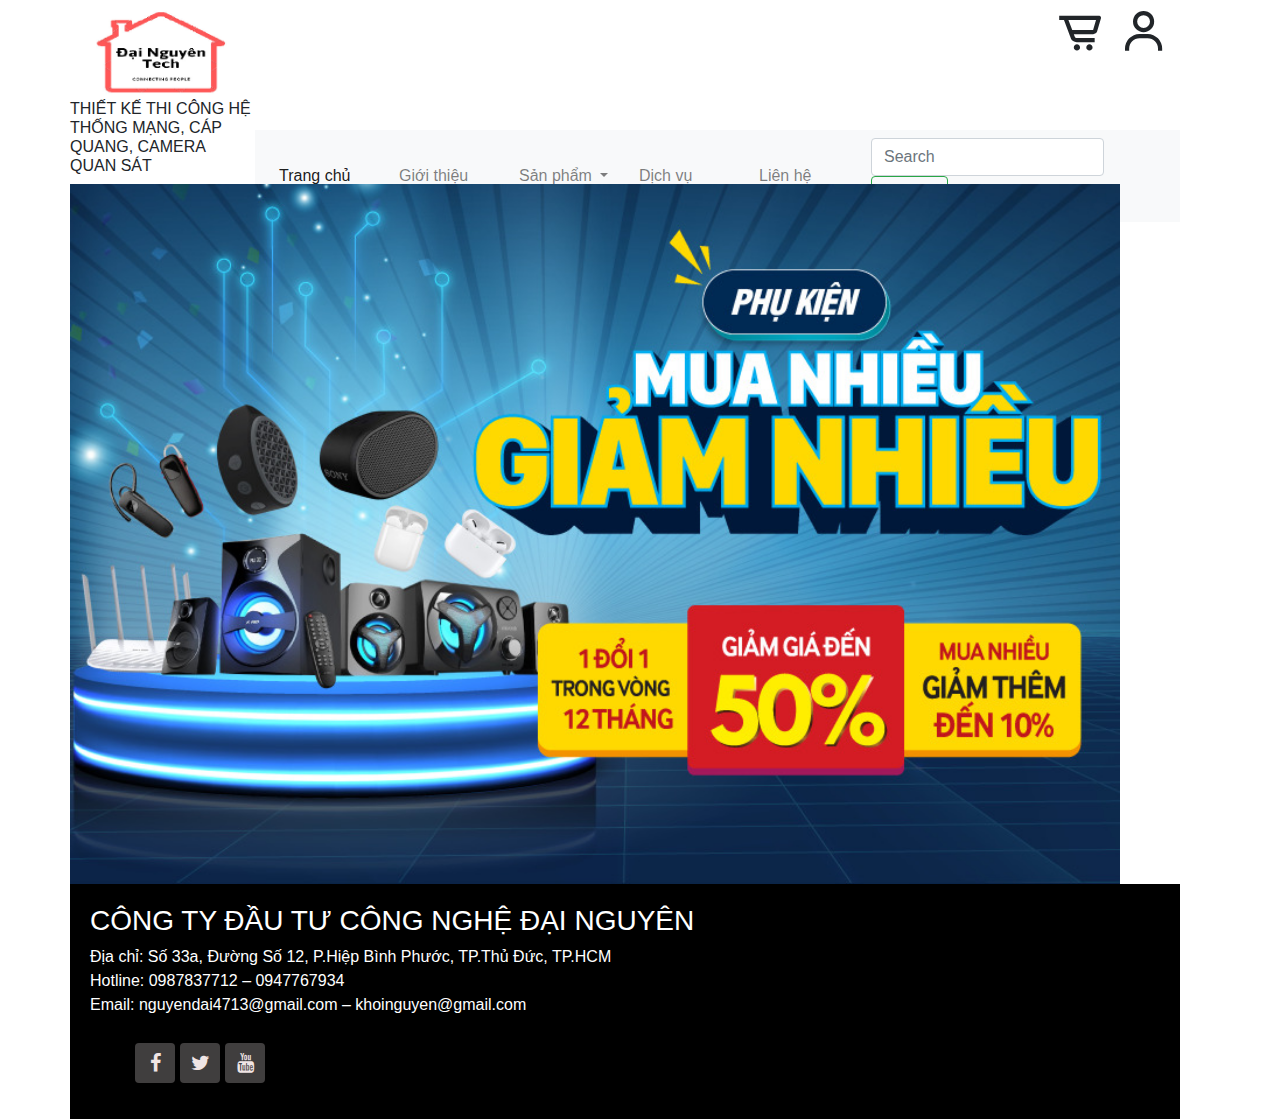
<file: index.html>
<!DOCTYPE html>
<html lang="en">
<head>
    <meta charset="UTF-8">
    <meta http-equiv="X-UA-Compatible" content="IE=edge">
    <meta name="viewport" content="width=device-width, initial-scale=1.0">
    <link rel="stylesheet" href="./css/bootstrap.min.css">
    
    <link rel="stylesheet" href="https://stackpath.bootstrapcdn.com/font-awesome/4.7.0/css/font-awesome.min.css"> 
    <link href='https://unpkg.com/boxicons@2.1.2/css/boxicons.min.css' rel='stylesheet'>
    <link rel="stylesheet" href="./css/base.css">

    <script src="./js/jquery-3.6.4.min.js"></script>
    <script src="./js/bootstrap.min.js"></script>
      
    <script>

    </script>
    <title>Home-Công ty công nghê Đại Nguyên</title>
</head>
<body>
    <div class="container bg-white">
        <div  class="row col-md-12">
            <div class="col-md-2 ">
                <a href="../html/index.html"><img style="width: 100%;" src="/img/logo.png" alt=""></a>
                <h6>THIẾT KẾ THI CÔNG HỆ THỐNG MẠNG, CÁP QUANG, CAMERA QUAN SÁT</h6>
            </div>
            <div class="col-md-10 ">
                <div class="navbar_icon ">
                    <i class="bx bx-cart-alt" id="cart-icon"></i>
                    <i class='bx bx-user' id="user-icon"></i>
                </div>
                <!-- <div class="navbar_user">
                    <h1>Đăng Nhập</h1>
                    <div class="form">
                        <label>Email or Phone</label>
                        <input type="text">
                        <label>Password</label>
                        <input type="password">
                    </div>
                    <a href="#" class="user_btn btn">Đăng Nhập</a>
                    <div class="user-login">
                        <span>Đăng ký tài khoản</span>
                        <a href="login.html" >Tại Đây</a>
                    </div>
                </div> -->
                <nav class="navbar navbar-expand-lg navbar-light bg-light">

                
                    <button class="navbar-toggler" type="button" data-toggle="collapse" data-target="#navbarSupportedContent" aria-controls="navbarSupportedContent" aria-expanded="false" aria-label="Toggle navigation">
                      <span class="navbar-toggler-icon"></span>
                    </button>
                  
                    <div class="collapse navbar-collapse" id="navbarSupportedContent">
                      <ul class="navbar-nav mr-auto ">
                        <li class="nav-item active">
                          <a class="nav-link" href="./index.html">Trang chủ <span class="sr-only">(current)</span></a>
                        </li>
                        <li class="nav-item">
                          <a class="nav-link" href="./gioithieu.html">Giới thiệu</a>
                        </li>
                        <li class="nav-item dropdown">
                          <a class="nav-link dropdown-toggle " href="#" id="navbarDropdown" role="button" data-toggle="dropdown" aria-haspopup="true" aria-expanded="false">
                            Sản phẩm
                          </a>
                          <div class="dropdown-menu " aria-labelledby="navbarDropdown">
                            <a class="dropdown-item" href="#">Thiết bị mạng</a>
                            <ul>
                                <li><a class="dropdown-item" href="./bodinhtuyen.html">Bộ định tuyến</a></li>
                                <li><a class="dropdown-item" href="./swich.html">Switch mạng</a></li>
                                <li><a class="dropdown-item" href="./bokichsong.html">Bộ kích sóng Wifi</a></li>
                              </ul>
                            <a class="dropdown-item" href="#">Router mạng</a>
                            <a class="dropdown-item" href="#">Máy chấm công</a>
                            <a class="dropdown-item" href="#">Camera quan sát</a>
                            <div class="dropdown-divider"></div>
                            <a class="dropdown-item" href="#">Một vài sản phẩm khác</a>
                        <li class="nav-item">
                            <a href="dichvu.html" class="nav-link">Dịch vụ</a>
                        </li>
                        <li class="nav-item">
                            <a href="lienhe.html" class="nav-link">Liên hệ</a>
                        </li>
     
                      </ul>
                      <form class="form-inline my-2 my-lg-0">
                        <input class="form-control mr-sm-2" type="search" placeholder="Search" aria-label="Search">
                        <button class="btn btn-outline-success my-2 my-sm-0" type="submit">Search</button>
                      </form>
                    </div>
                  </nav>
            </div>
        </div>
        <div class="row col-md-12">
            <div class="content">
                <div class="slide">
                  <img src="./img/slider1.png" class="mySlides">
                  <img src="./img/slider2.png" class="mySlides">
                  <img src="./img/slider3.png" class="mySlides">
                </div>
                <script>
                 var myIndex = 0;
                 carousel();
                 function carousel() {
                 var i;
                 var x = document.getElementsByClassName("mySlides");
                 for (i = 0; i < x.length; i++) {
                     x[i].style.display = "none";  
                 }
                 myIndex++;
                 if (myIndex > x.length) {myIndex = 1}    
                 x[myIndex-1].style.display = "block";  
                 setTimeout(carousel, 2000); // Change image every 2 seconds
                 }
                </script>
            </div>
            <div class="col-md-12" style="background-color: black; color: white;">
                <footer style="padding: 20px;">  
                    <h3>CÔNG TY ĐẦU TƯ CÔNG NGHỆ ĐẠI NGUYÊN</h3>
                    <P>
                        Địa chỉ: Số 33a, Đường Số 12, P.Hiệp Bình Phước, TP.Thủ Đức, TP.HCM
                        <br>
                        Hotline: 0987837712 – 0947767934
                        <br>
                        Email: nguyendai4713@gmail.com – khoinguyen@gmail.com
                    </P>
                    <ul class="social-icon">
                        <li><a href="https://www.facebook.com"><i class="fa fa-facebook"></i></a></li>
                        <li><a href="https://twitter.com"><i class="fa fa-twitter"></i></a></li>
                        <li><a href="https://www.youtube.com"><i class="fa fa-youtube"></i></a></li>
                    </ul>
        
                </footer>
            </div>
            
        </div> 
    </div>
</body>
</html>
</file>
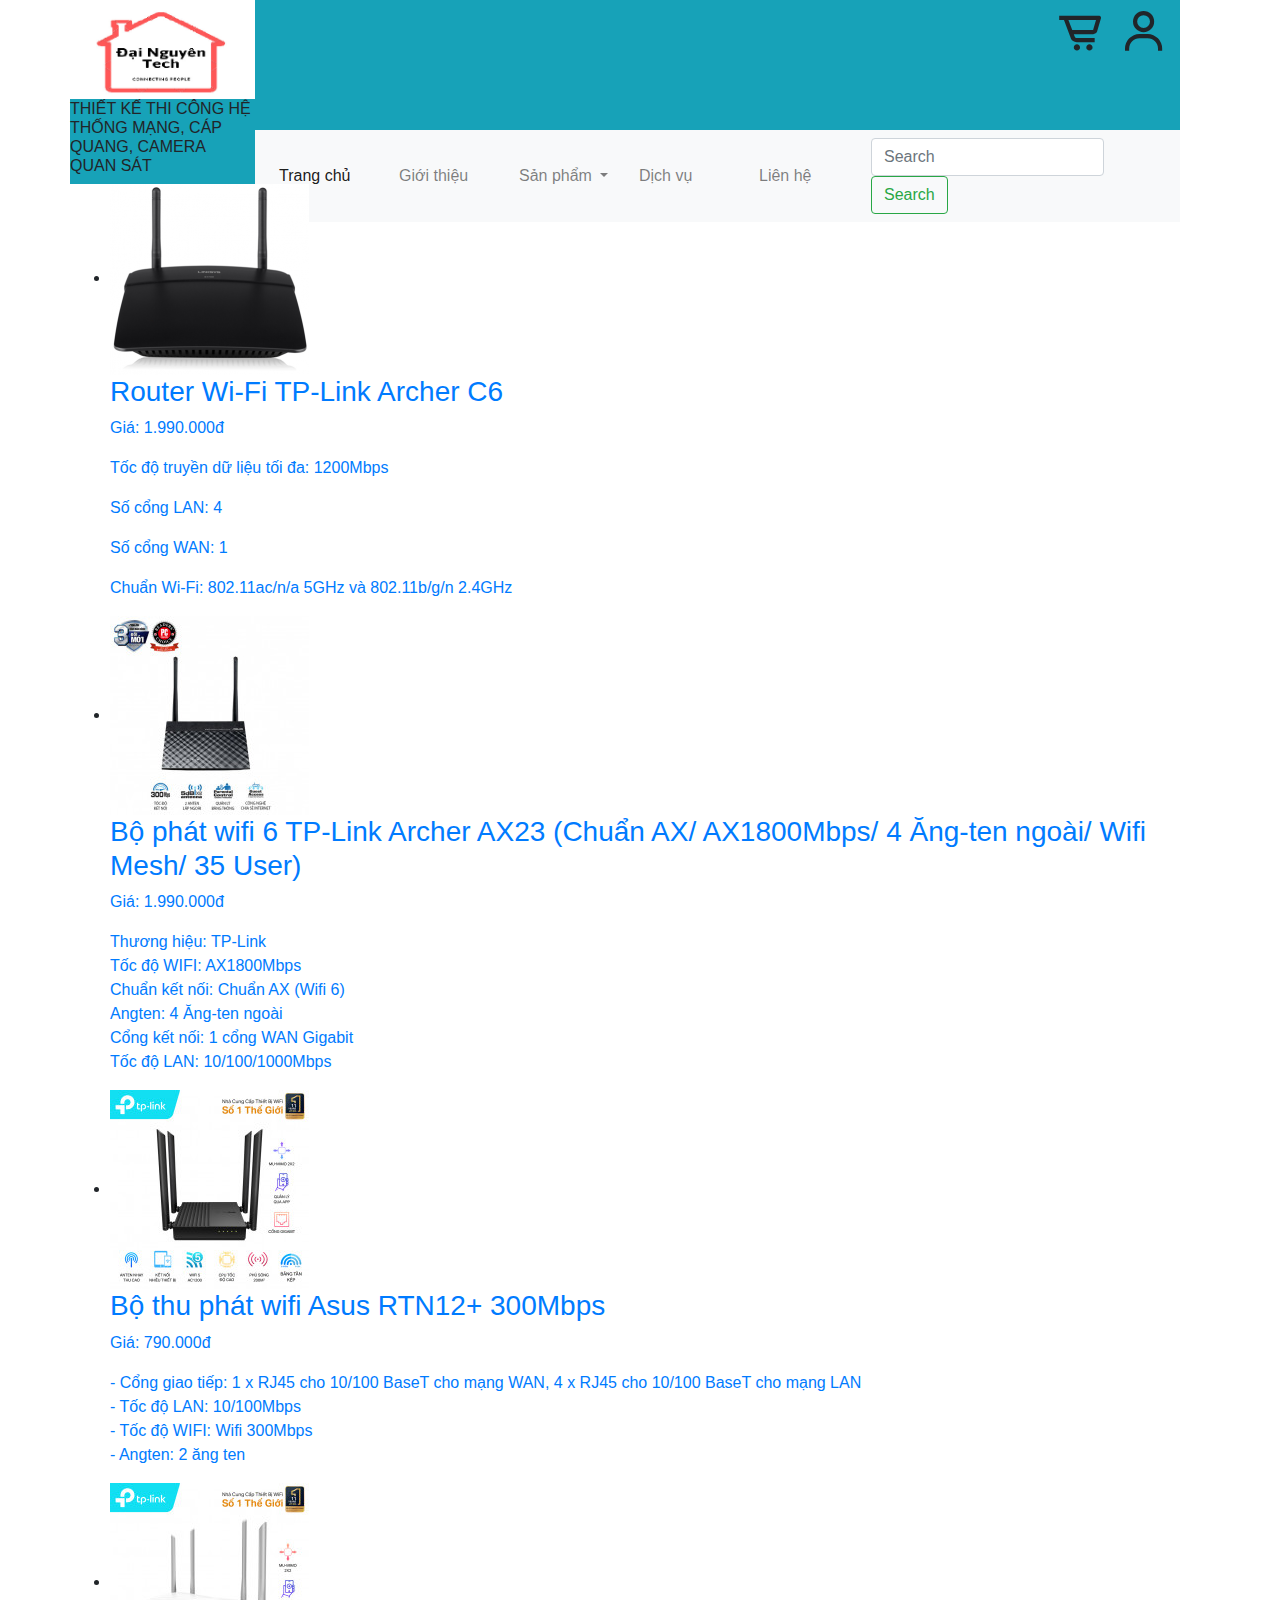
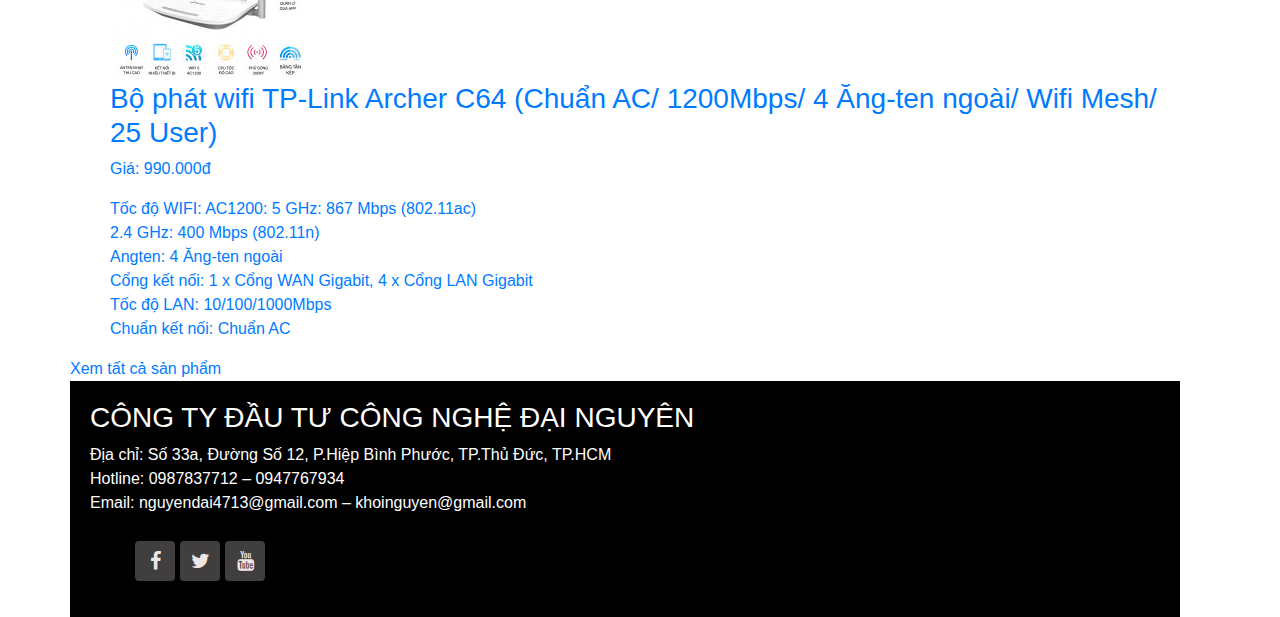
<file: bodinhtuyen.html>
<!DOCTYPE html>
<html lang="en">

<head>
    <meta charset="UTF-8">
    <meta http-equiv="X-UA-Compatible" content="IE=edge">
    <meta name="viewport" content="width=device-width, initial-scale=1.0">
    <link rel="stylesheet" href="/css/bootstrap.min.css">

    <link rel="stylesheet" href="https://stackpath.bootstrapcdn.com/font-awesome/4.7.0/css/font-awesome.min.css">
    <link href='https://unpkg.com/boxicons@2.1.2/css/boxicons.min.css' rel='stylesheet'>
    <link rel="stylesheet" href="./css/base.css">

    <script src="/js/jquery-3.6.4.min.js"></script>
    <script src="/js/bootstrap.min.js"></script>
    
    <script>

    </script>
    <title>Home-Công ty công nghê Đại Nguyên</title>
</head>

<body>
    <div class="container bg-white">
        <div class="row col-md-12">
            <div class="col-md-2 bg-info">
                <img style="width: 100%;" src="/img/logo.png" alt="">
                <h6>THIẾT KẾ THI CÔNG HỆ THỐNG MẠNG, CÁP QUANG, CAMERA QUAN SÁT</h6>
            </div>
            <div class="col-md-10 bg-info">
                <div class="navbar_icon ">
                    <i class="bx bx-cart-alt" id="cart-icon"></i>
                    <i class='bx bx-user' id="user-icon"></i>
                </div>
                <!-- <div class="navbar_user">
                    <h1>Đăng Nhập</h1>
                    <div class="form">
                        <label>Email or Phone</label>
                        <input type="text">
                        <label>Password</label>
                        <input type="password">
                    </div>
                    <a href="#" class="user_btn btn">Đăng Nhập</a>
                    <div class="user-login">
                        <span>Đăng ký tài khoản</span>
                        <a href="login.html" >Tại Đây</a>
                    </div>
                </div> -->
                <nav class="navbar navbar-expand-lg navbar-light bg-light">


                    <button class="navbar-toggler" type="button" data-toggle="collapse"
                        data-target="#navbarSupportedContent" aria-controls="navbarSupportedContent"
                        aria-expanded="false" aria-label="Toggle navigation">
                        <span class="navbar-toggler-icon"></span>
                    </button>

                    <div class="collapse navbar-collapse" id="navbarSupportedContent">
                        <ul class="navbar-nav mr-auto">
                            <li class="nav-item active">
                                <a class="nav-link" href="/html/index.html">Trang chủ <span
                                        class="sr-only">(current)</span></a>
                            </li>
                            <li class="nav-item">
                                <a class="nav-link" href="gioithieu.html">Giới thiệu</a>
                            </li>
                            <li class="nav-item dropdown">
                                <a class="nav-link dropdown-toggle " href="#" id="navbarDropdown" role="button"
                                    data-toggle="dropdown" aria-haspopup="true" aria-expanded="false">
                                    Sản phẩm
                                </a>
                                <div class="dropdown-menu " aria-labelledby="navbarDropdown">
                                    <a class="dropdown-item" href="#">Thiết bị mạng</a>
                                    <ul>
                                        <li><a class="dropdown-item" href="/html/bodinhtuyen.html">Bộ định tuyến</a>
                                        </li>
                                        <li><a class="dropdown-item" href="swich.html">Switch mạng</a></li>
                                        <li><a class="dropdown-item" href="/html/bokichsong.html">Bộ kích sóng Wifi</a>
                                        </li>
                                    </ul>
                                    <a class="dropdown-item" href="#">Router mạng</a>
                                    <a class="dropdown-item" href="#">Máy chấm công</a>
                                    <a class="dropdown-item" href="#">Camera quan sát</a>
                                    <div class="dropdown-divider"></div>
                                    <a class="dropdown-item" href="#">Một vài sản phẩm khác</a>
                            <li class="nav-item">
                                <a href="dichvu.html" class="nav-link">Dịch vụ</a>
                            </li>
                            <li class="nav-item">
                                <a href="lienhe.html" class="nav-link">Liên hệ</a>
                            </li>

                        </ul>
                        <form class="form-inline my-2 my-lg-0">
                            <input class="form-control mr-sm-2" type="search" placeholder="Search" aria-label="Search">
                            <button class="btn btn-outline-success my-2 my-sm-0" type="submit">Search</button>
                        </form>
                    </div>
                </nav>
            </div>
        </div>
        <div class="row col-md-12">
            <div class="content">
                <ul>
                    <li>
                        <a href="#">
                            <img src="/img/bodinhtuyen1.jpg" alt="Router">
                            <h3>Router Wi-Fi TP-Link Archer C6</h3>
                            <p>Giá: 1.990.000đ</p>
                            <p>Tốc độ truyền dữ liệu tối đa: 1200Mbps</p>
                            <p>Số cổng LAN: 4</p>
                            <p>Số cổng WAN: 1</p>
                            <p>Chuẩn Wi-Fi: 802.11ac/n/a 5GHz và 802.11b/g/n 2.4GHz</p>
                        </a>
                    </li>
                    <li>
                        <a href="#">
                            <img src="/img/bodinhtuyen2.jpg" alt="Switch">
                            <h3>Bộ phát wifi 6 TP-Link Archer AX23 (Chuẩn AX/ AX1800Mbps/ 4 Ăng-ten ngoài/ Wifi Mesh/ 35
                                User)</h3>
                            <p>Giá: 1.990.000đ</p>
                            <p>
                                Thương hiệu: TP-Link <br>
                                Tốc độ WIFI: AX1800Mbps <br>
                                Chuẩn kết nối: Chuẩn AX (Wifi 6) <br>
                                Angten: 4 Ăng-ten ngoài <br>
                                Cổng kết nối: 1 cổng WAN Gigabit <br>
                                Tốc độ LAN: 10/100/1000Mbps <br>
                            </p>
                        </a>
                    </li>
                    <li>
                        <a href="#">
                            <img src="/img/bodinhtuyen3.jpg" alt="Access point">
                            <h3>Bộ thu phát wifi Asus RTN12+ 300Mbps</h3>
                            <p>Giá: 790.000đ</p>
                            <p>
                                - Cổng giao tiếp: 1 x RJ45 cho 10/100 BaseT cho mạng WAN, 4 x RJ45 cho 10/100 BaseT cho
                                mạng LAN <br>
                                - Tốc độ LAN: 10/100Mbps <br>
                                - Tốc độ WIFI: Wifi 300Mbps <br>
                                - Angten: 2 ăng ten <br>
                            </p>
                        </a>
                    </li>
                    <li>
                        <a href="#">
                            <img src="/img/bodinhtuyen4.jpg" alt="Switch">
                            <h3>Bộ phát wifi TP-Link Archer C64 (Chuẩn AC/ 1200Mbps/ 4 Ăng-ten ngoài/ Wifi Mesh/ 25
                                User)</h3>
                            <p>Giá: 990.000đ</p>
                            <p>
                                Tốc độ WIFI: AC1200: 5 GHz: 867 Mbps (802.11ac)<br>
                                2.4 GHz: 400 Mbps (802.11n)<br>
                                Angten: 4 Ăng-ten ngoài<br>
                                Cổng kết nối: 1 x Cổng WAN Gigabit, 4 x Cổng LAN Gigabit<br>
                                Tốc độ LAN: 10/100/1000Mbps<br>
                                Chuẩn kết nối: Chuẩn AC<br>
                            </p>
                        </a>
                    </li>
                </ul>
                <a href="#">Xem tất cả sản phẩm</a>





            </div>
            <div class="col-md-12" style="background-color: black; color: white;">
                <footer style="padding: 20px;">
                    <h3>CÔNG TY ĐẦU TƯ CÔNG NGHỆ ĐẠI NGUYÊN</h3>
                    <P>
                        Địa chỉ: Số 33a, Đường Số 12, P.Hiệp Bình Phước, TP.Thủ Đức, TP.HCM
                        <br>
                        Hotline: 0987837712 – 0947767934
                        <br>
                        Email: nguyendai4713@gmail.com – khoinguyen@gmail.com
                    </P>
                    <ul class="social-icon">
                        <li><a href="https://www.facebook.com"><i class="fa fa-facebook"></i></a></li>
                        <li><a href="https://twitter.com"><i class="fa fa-twitter"></i></a></li>
                        <li><a href="https://www.youtube.com"><i class="fa fa-youtube"></i></a></li>
                    </ul>

                </footer>
            </div>

        </div>
    </div>
</body>

</html>
</file>
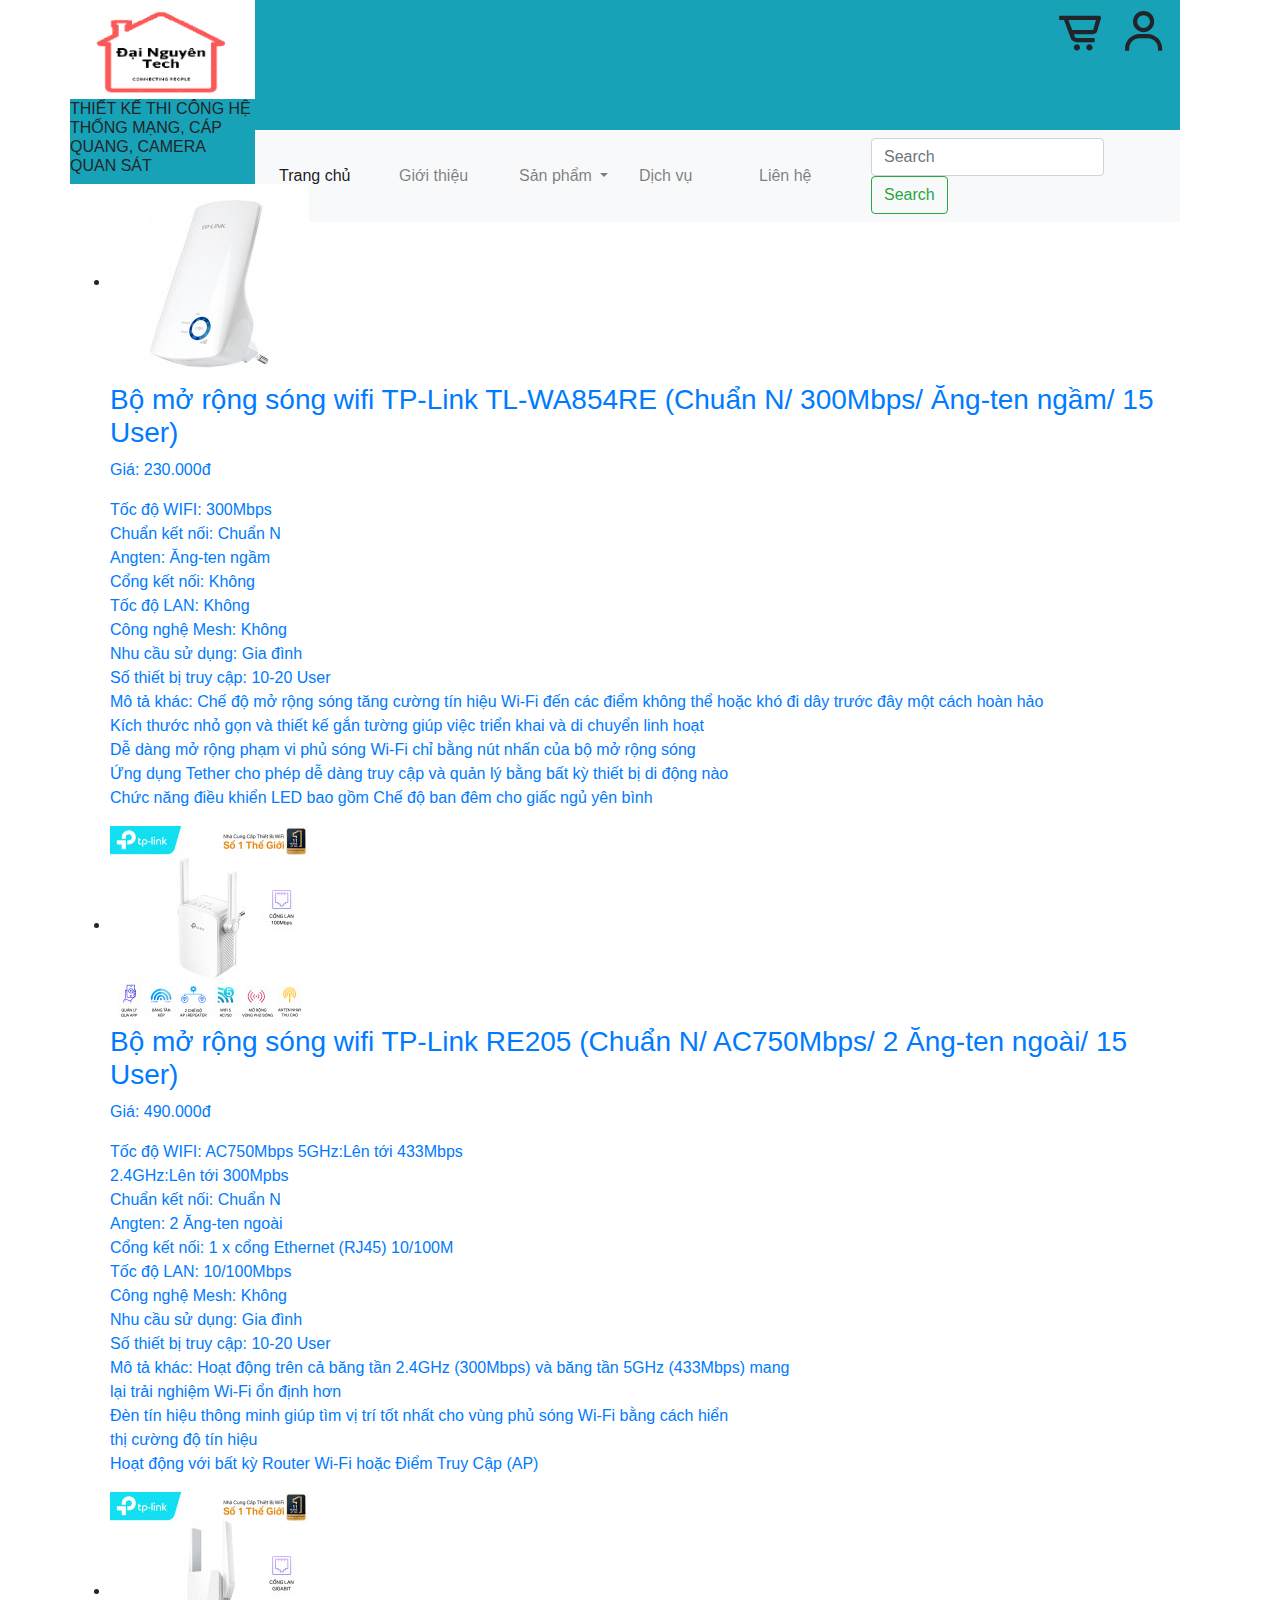
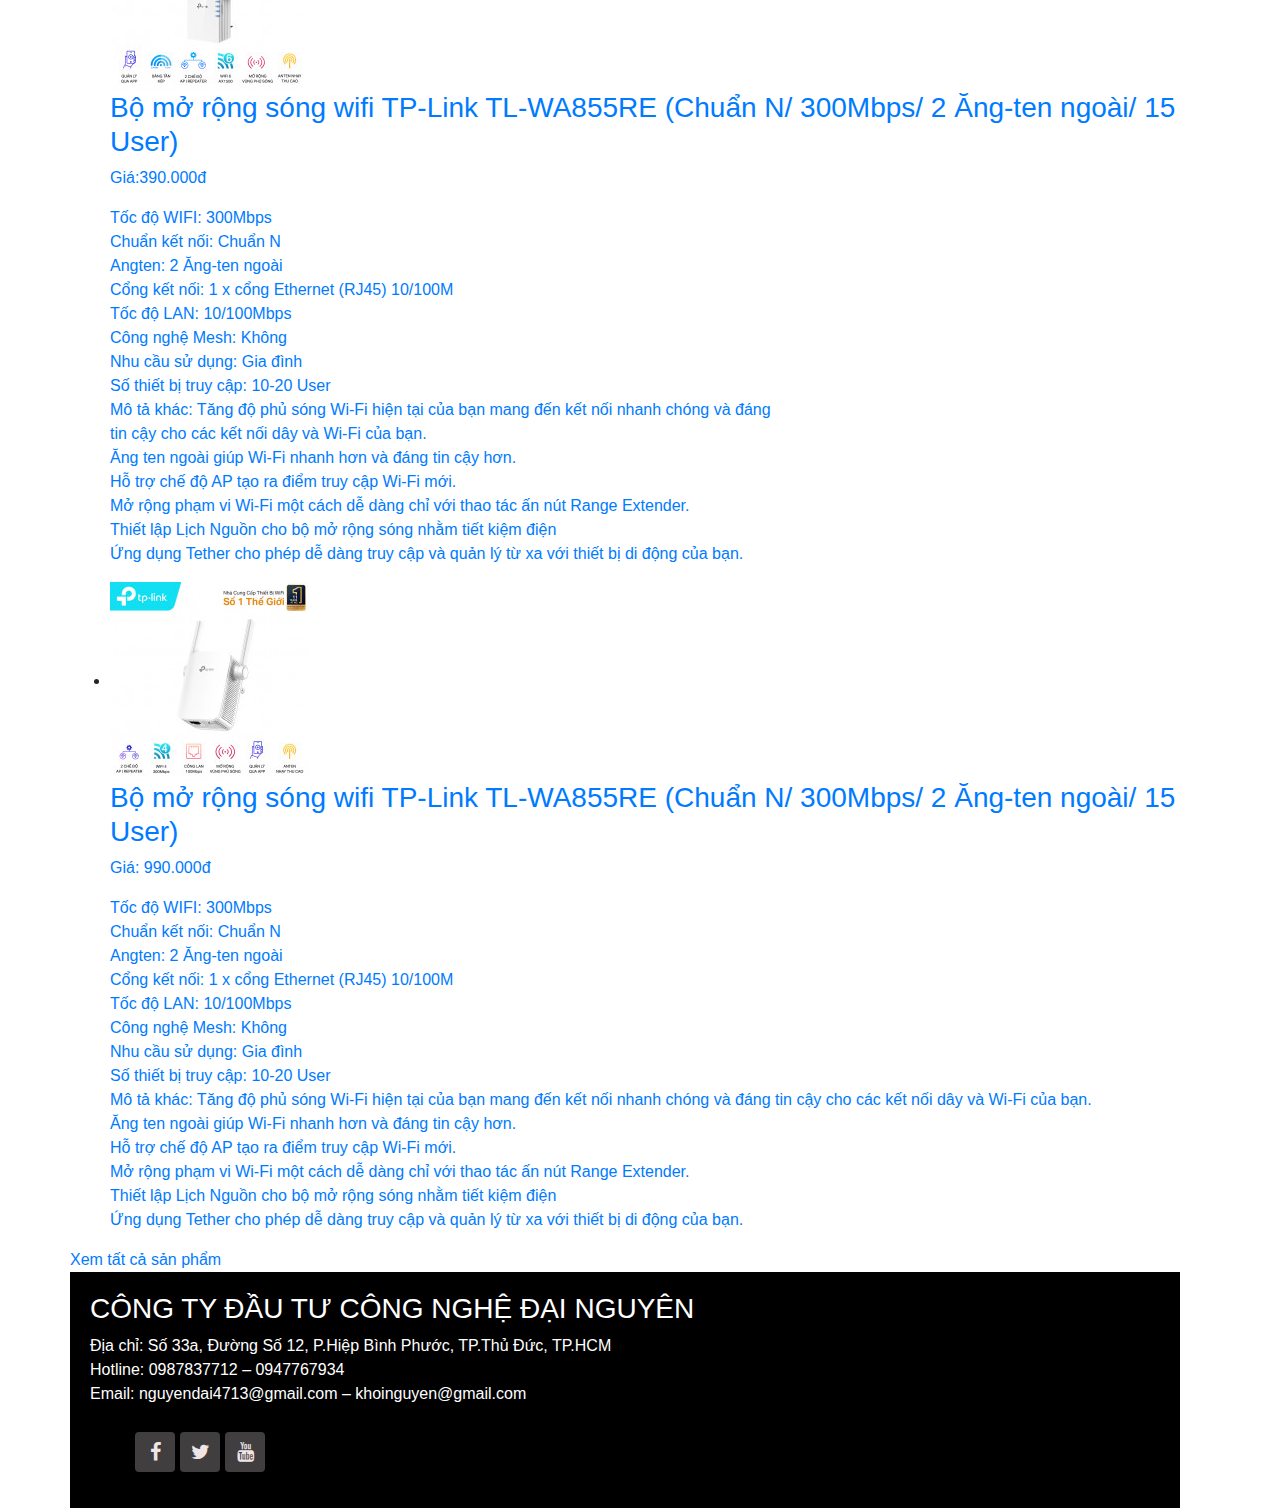
<file: bokichsong.html>
<!DOCTYPE html>
<html lang="en">

<head>
    <meta charset="UTF-8">
    <meta http-equiv="X-UA-Compatible" content="IE=edge">
    <meta name="viewport" content="width=device-width, initial-scale=1.0">
    <link rel="stylesheet" href="/css/bootstrap.min.css">

    <link rel="stylesheet" href="https://stackpath.bootstrapcdn.com/font-awesome/4.7.0/css/font-awesome.min.css">
    <link href='https://unpkg.com/boxicons@2.1.2/css/boxicons.min.css' rel='stylesheet'>
    <link rel="stylesheet" href="./css/base.css">

    <script src="/js/jquery-3.6.4.min.js"></script>
    <script src="/js/bootstrap.min.js"></script>
    <script>

    </script>
    <title>Home-Công ty công nghê Đại Nguyên</title>
</head>

<body>
    <div class="container bg-white">
        <div class="row col-md-12">
            <div class="col-md-2 bg-info">
                <img style="width: 100%;" src="/img/logo.png" alt="">
                <h6>THIẾT KẾ THI CÔNG HỆ THỐNG MẠNG, CÁP QUANG, CAMERA QUAN SÁT</h6>
            </div>
            <div class="col-md-10 bg-info">
                <div class="navbar_icon ">
                    <i class="bx bx-cart-alt" id="cart-icon"></i>
                    <i class='bx bx-user' id="user-icon"></i>
                </div>
                <!-- <div class="navbar_user">
                    <h1>Đăng Nhập</h1>
                    <div class="form">
                        <label>Email or Phone</label>
                        <input type="text">
                        <label>Password</label>
                        <input type="password">
                    </div>
                    <a href="#" class="user_btn btn">Đăng Nhập</a>
                    <div class="user-login">
                        <span>Đăng ký tài khoản</span>
                        <a href="login.html" >Tại Đây</a>
                    </div>
                </div> -->
                <nav class="navbar navbar-expand-lg navbar-light bg-light">


                    <button class="navbar-toggler" type="button" data-toggle="collapse"
                        data-target="#navbarSupportedContent" aria-controls="navbarSupportedContent"
                        aria-expanded="false" aria-label="Toggle navigation">
                        <span class="navbar-toggler-icon"></span>
                    </button>

                    <div class="collapse navbar-collapse" id="navbarSupportedContent">
                        <ul class="navbar-nav mr-auto">
                            <li class="nav-item active">
                                <a class="nav-link" href="/html/index.html">Trang chủ <span
                                        class="sr-only">(current)</span></a>
                            </li>
                            <li class="nav-item">
                                <a class="nav-link" href="gioithieu.html">Giới thiệu</a>
                            </li>
                            <li class="nav-item dropdown">
                                <a class="nav-link dropdown-toggle " href="#" id="navbarDropdown" role="button"
                                    data-toggle="dropdown" aria-haspopup="true" aria-expanded="false">
                                    Sản phẩm
                                </a>
                                <div class="dropdown-menu " aria-labelledby="navbarDropdown">
                                    <a class="dropdown-item" href="#">Thiết bị mạng</a>
                                    <ul>
                                        <li><a class="dropdown-item" href="/html/bodinhtuyen.html">Bộ định tuyến</a>
                                        </li>
                                        <li><a class="dropdown-item" href="swich.html">Switch mạng</a></li>
                                        <li><a class="dropdown-item" href="/html/bokichsong.html">Bộ kích sóng Wifi</a>
                                        </li>
                                    </ul>
                                    <a class="dropdown-item" href="#">Router mạng</a>
                                    <a class="dropdown-item" href="#">Máy chấm công</a>
                                    <a class="dropdown-item" href="#">Camera quan sát</a>
                                    <div class="dropdown-divider"></div>
                                    <a class="dropdown-item" href="#">Một vài sản phẩm khác</a>
                            <li class="nav-item">
                                <a href="dichvu.html" class="nav-link">Dịch vụ</a>
                            </li>
                            <li class="nav-item">
                                <a href="lienhe.html" class="nav-link">Liên hệ</a>
                            </li>

                        </ul>
                        <form class="form-inline my-2 my-lg-0">
                            <input class="form-control mr-sm-2" type="search" placeholder="Search" aria-label="Search">
                            <button class="btn btn-outline-success my-2 my-sm-0" type="submit">Search</button>
                        </form>
                    </div>
                </nav>
            </div>
        </div>
        <div class="row col-md-12">
            <div class="content">
                <ul>
                    <li>
                        <a href="#">
                            <img src="/img/bokichsong1.jpg" alt="Router">
                            <h3>Bộ mở rộng sóng wifi TP-Link TL-WA854RE (Chuẩn N/ 300Mbps/ Ăng-ten ngầm/ 15 User)</h3>
                            <p>Giá: 230.000đ</p>
                            <p>
                                Tốc độ WIFI: 300Mbps <br>
                                Chuẩn kết nối: Chuẩn N <br>
                                Angten: Ăng-ten ngầm <br>
                                Cổng kết nối: Không <br>
                                Tốc độ LAN: Không <br>
                                Công nghệ Mesh: Không <br>
                                Nhu cầu sử dụng: Gia đình <br>
                                Số thiết bị truy cập: 10-20 User <br>
                                Mô tả khác: Chế độ mở rộng sóng tăng cường tín hiệu Wi-Fi đến các điểm không thể hoặc
                                khó đi dây trước đây một cách hoàn hảo <br>
                                Kích thước nhỏ gọn và thiết kế gắn tường giúp việc triển khai và di chuyển linh hoạt
                                <br>
                                Dễ dàng mở rộng phạm vi phủ sóng Wi-Fi chỉ bằng nút nhấn của bộ mở rộng sóng <br>
                                Ứng dụng Tether cho phép dễ dàng truy cập và quản lý bằng bất kỳ thiết bị di động nào
                                <br>
                                Chức năng điều khiển LED bao gồm Chế độ ban đêm cho giấc ngủ yên bình <br>
                            </p>
                        </a>
                    </li>
                    <li>
                        <a href="#">
                            <img src="/img/bokichsong2.jpg" alt="Router">
                            <h3>Bộ mở rộng sóng wifi TP-Link RE205 (Chuẩn N/ AC750Mbps/ 2 Ăng-ten ngoài/ 15 User)</h3>
                            <p>Giá: 490.000đ</p>
                            <p>
                                Tốc độ WIFI: AC750Mbps 5GHz:Lên tới 433Mbps <br>
                                2.4GHz:Lên tới 300Mpbs <br>
                                Chuẩn kết nối: Chuẩn N <br>
                                Angten: 2 Ăng-ten ngoài <br>
                                Cổng kết nối: 1 x cổng Ethernet (RJ45) 10/100M <br>
                                Tốc độ LAN: 10/100Mbps <br>
                                Công nghệ Mesh: Không <br>
                                Nhu cầu sử dụng: Gia đình<br>
                                Số thiết bị truy cập: 10-20 User <br>
                                Mô tả khác: Hoạt động trên cả băng tần 2.4GHz (300Mbps) và băng tần 5GHz (433Mbps) mang
                                <br>
                                lại trải nghiệm Wi-Fi ổn định hơn <br>
                                Đèn tín hiệu thông minh giúp tìm vị trí tốt nhất cho vùng phủ sóng Wi-Fi bằng cách
                                hiển<br>
                                thị cường độ tín hiệu<br>
                                Hoạt động với bất kỳ Router Wi-Fi hoặc Điểm Truy Cập (AP)<br>
                            </p>
                        </a>
                    </li>
                    <li>
                        <a href="#">
                            <img src="/img/bokichsong3.jpg" alt="Router">
                            <h3>Bộ mở rộng sóng wifi TP-Link TL-WA855RE (Chuẩn N/ 300Mbps/ 2 Ăng-ten ngoài/ 15 User)
                            </h3>
                            <p>Giá:390.000đ</p>
                            <p>
                                Tốc độ WIFI: 300Mbps 
                                <br>Chuẩn kết nối: Chuẩn N
                                <br>Angten: 2 Ăng-ten ngoài
                                <br>Cổng kết nối: 1 x cổng Ethernet (RJ45) 10/100M
                                <br>Tốc độ LAN: 10/100Mbps
                                <br>Công nghệ Mesh: Không
                                <br>Nhu cầu sử dụng: Gia đình
                                <br>Số thiết bị truy cập: 10-20 User
                                <br>Mô tả khác: Tăng độ phủ sóng Wi-Fi hiện tại của bạn mang đến kết nối nhanh chóng và đáng
                                <br>tin cậy cho các kết nối dây và Wi-Fi của bạn.
                                <br>Ăng ten ngoài giúp Wi-Fi nhanh hơn và đáng tin cậy hơn.
                                <br>Hỗ trợ chế độ AP tạo ra điểm truy cập Wi-Fi mới.
                                <br>Mở rộng phạm vi Wi-Fi một cách dễ dàng chỉ với thao tác ấn nút Range Extender.
                                <br>Thiết lập Lịch Nguồn cho bộ mở rộng sóng nhằm tiết kiệm điện
                                <br>Ứng dụng Tether cho phép dễ dàng truy cập và quản lý từ xa với thiết bị di động của bạn.
                            </p>
                        </a>
                    </li>
                    <li>
                        <a href="#">
                            <img src="/img/bokichsong4.jpg" alt="Router">
                            <h3>Bộ mở rộng sóng wifi TP-Link TL-WA855RE (Chuẩn N/ 300Mbps/ 2 Ăng-ten ngoài/ 15 User)</h3>
                            <p>Giá: 990.000đ</p>
                            <p>
                                Tốc độ WIFI: 300Mbps
                                <br>Chuẩn kết nối: Chuẩn N
                                <br>Angten: 2 Ăng-ten ngoài
                                <br>Cổng kết nối: 1 x cổng Ethernet (RJ45) 10/100M
                                <br>Tốc độ LAN: 10/100Mbps
                                <br>Công nghệ Mesh: Không
                                <br>Nhu cầu sử dụng: Gia đình
                                <br>Số thiết bị truy cập: 10-20 User
                                <br>Mô tả khác: Tăng độ phủ sóng Wi-Fi hiện tại của bạn mang đến kết nối nhanh chóng và đáng tin cậy cho các kết nối dây và Wi-Fi của bạn.
                                <br>Ăng ten ngoài giúp Wi-Fi nhanh hơn và đáng tin cậy hơn.
                                <br>Hỗ trợ chế độ AP tạo ra điểm truy cập Wi-Fi mới.
                                <br>Mở rộng phạm vi Wi-Fi một cách dễ dàng chỉ với thao tác ấn nút Range Extender.
                                <br>Thiết lập Lịch Nguồn cho bộ mở rộng sóng nhằm tiết kiệm điện
                                <br>Ứng dụng Tether cho phép dễ dàng truy cập và quản lý từ xa với thiết bị di động của bạn.
                            </p>
                        </a>
                    </li>
                </ul>
                <a href="#">Xem tất cả sản phẩm</a>


            </div>
            <div class="col-md-12" style="background-color: black; color: white;">
                <footer style="padding: 20px;">
                    <h3>CÔNG TY ĐẦU TƯ CÔNG NGHỆ ĐẠI NGUYÊN</h3>
                    <P>
                        Địa chỉ: Số 33a, Đường Số 12, P.Hiệp Bình Phước, TP.Thủ Đức, TP.HCM
                        <br>
                        Hotline: 0987837712 – 0947767934
                        <br>
                        Email: nguyendai4713@gmail.com – khoinguyen@gmail.com
                    </P>
                    <ul class="social-icon">
                        <li><a href="https://www.facebook.com"><i class="fa fa-facebook"></i></a></li>
                        <li><a href="https://twitter.com"><i class="fa fa-twitter"></i></a></li>
                        <li><a href="https://www.youtube.com"><i class="fa fa-youtube"></i></a></li>
                    </ul>

                </footer>
            </div>

        </div>
    </div>
</body>

</html>
</file>
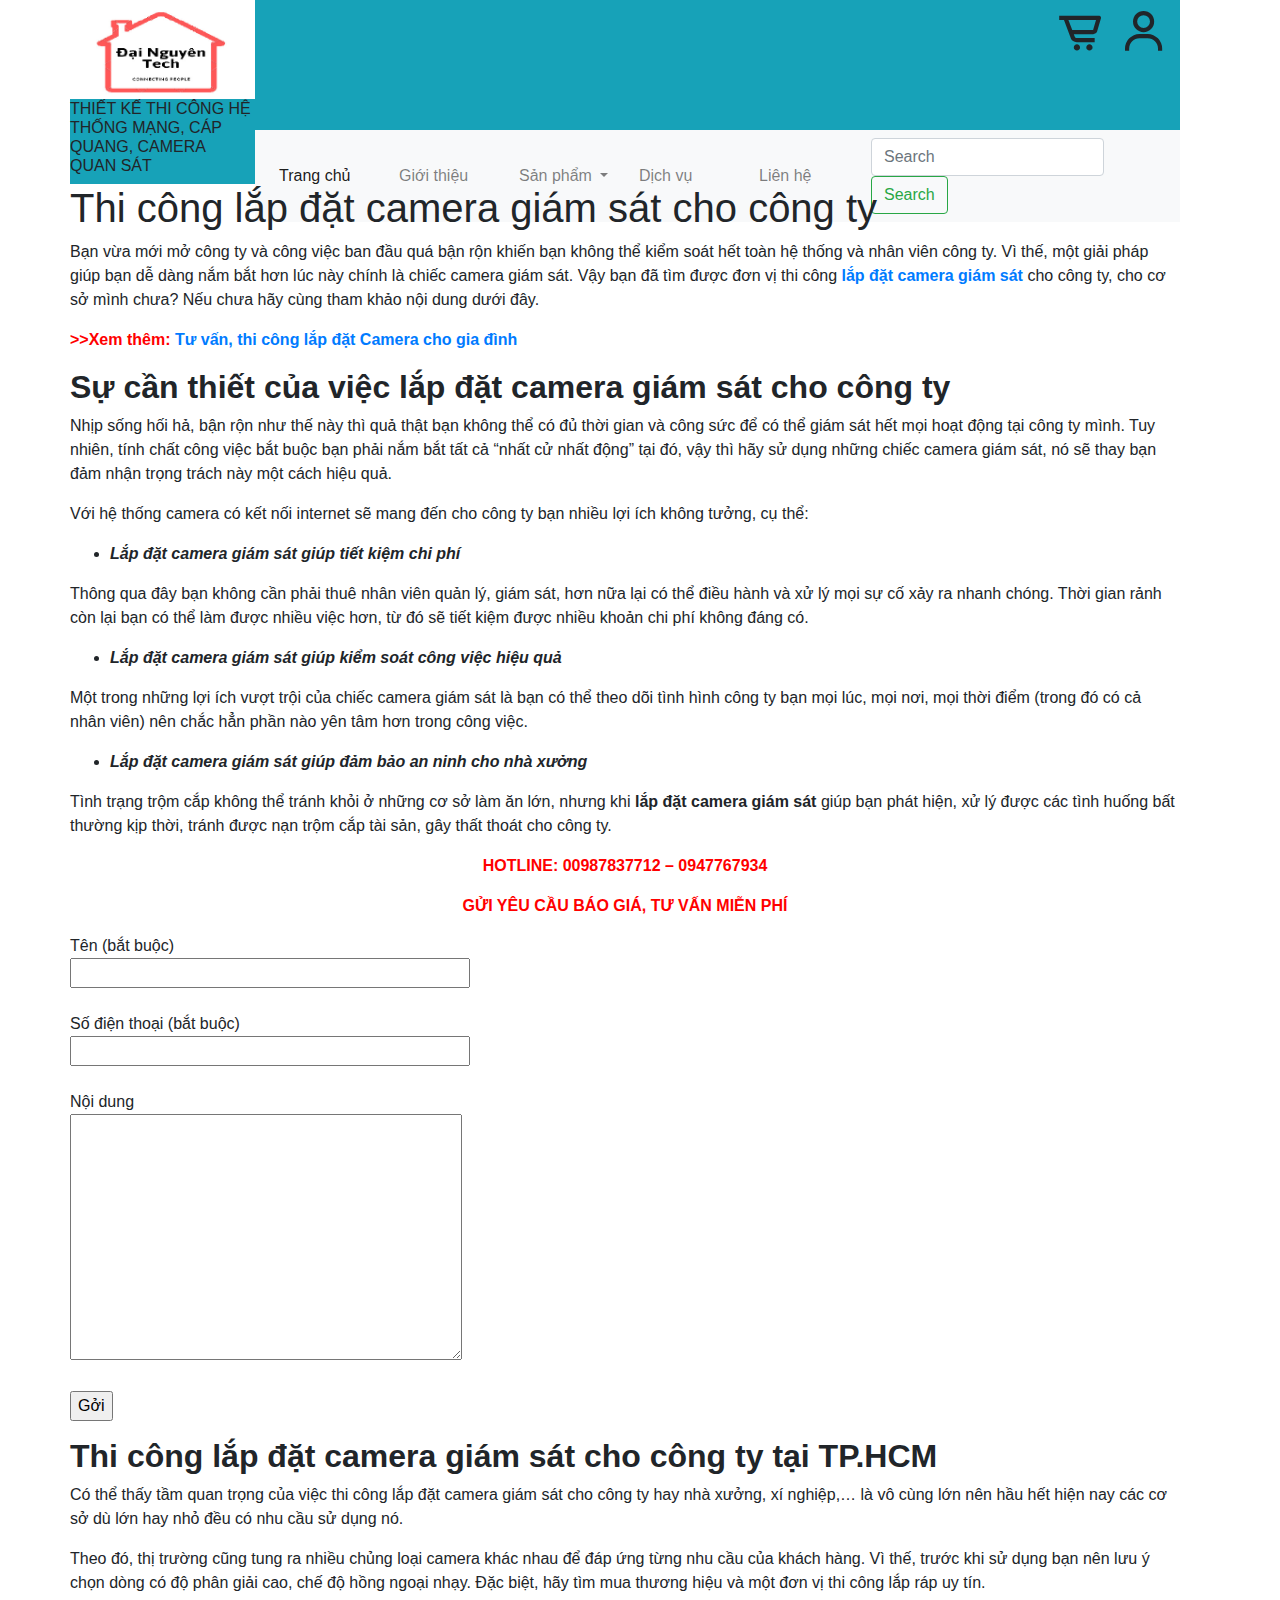
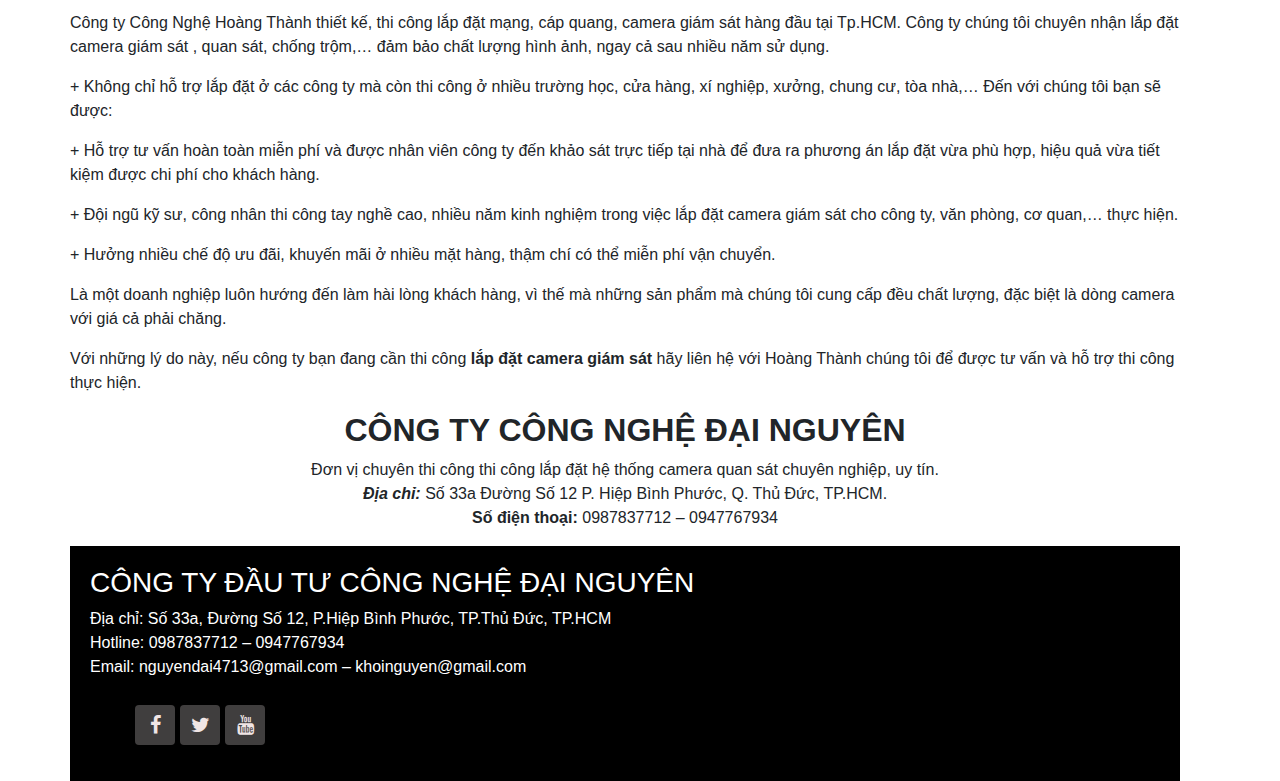
<file: dichvu.html>
<!DOCTYPE html>
<html lang="en">

<head>
    <meta charset="UTF-8">
    <meta http-equiv="X-UA-Compatible" content="IE=edge">
    <meta name="viewport" content="width=device-width, initial-scale=1.0">
    <link rel="stylesheet" href="/css/bootstrap.min.css">

    <link rel="stylesheet" href="https://stackpath.bootstrapcdn.com/font-awesome/4.7.0/css/font-awesome.min.css">
    <link href='https://unpkg.com/boxicons@2.1.2/css/boxicons.min.css' rel='stylesheet'>
    <link rel="stylesheet" href="./css/base.css">

    <script src="/js/jquery-3.6.4.min.js"></script>
    <script src="/js/bootstrap.min.js"></script>
   
    <script>

    </script>
    <title>Dịch vụ-Công ty công nghê Đại Nguyên</title>
</head>

<body>
    <div class="container bg-white">
        <div class="row col-md-12">
            <div class="col-md-2 bg-info">
                <img style="width: 100%;" src="/img/logo.png" alt="">
                <h6>THIẾT KẾ THI CÔNG HỆ THỐNG MẠNG, CÁP QUANG, CAMERA QUAN SÁT</h6>
            </div>
            <div class="col-md-10 bg-info">
                <div class="navbar_icon ">
                    <i class="bx bx-cart-alt" id="cart-icon"></i>
                    <i class='bx bx-user' id="user-icon"></i>
                </div>
                <!-- <div class="navbar_user">
                    <h1>Đăng Nhập</h1>
                    <div class="form">
                        <label>Email or Phone</label>
                        <input type="text">
                        <label>Password</label>
                        <input type="password">
                    </div>
                    <a href="#" class="user_btn btn">Đăng Nhập</a>
                    <div class="user-login">
                        <span>Đăng ký tài khoản</span>
                        <a href="login.html" >Tại Đây</a>
                    </div>
                </div> -->
                <nav class="navbar navbar-expand-lg navbar-light bg-light">


                    <button class="navbar-toggler" type="button" data-toggle="collapse"
                        data-target="#navbarSupportedContent" aria-controls="navbarSupportedContent"
                        aria-expanded="false" aria-label="Toggle navigation">
                        <span class="navbar-toggler-icon"></span>
                    </button>

                    <div class="collapse navbar-collapse" id="navbarSupportedContent">
                        <ul class="navbar-nav mr-auto">
                            <li class="nav-item active">
                                <a class="nav-link" href="/html/index.html">Trang chủ <span
                                        class="sr-only">(current)</span></a>
                            </li>
                            <li class="nav-item">
                                <a class="nav-link" href="gioithieu.html">Giới thiệu</a>
                            </li>
                            <li class="nav-item dropdown">
                                <a class="nav-link dropdown-toggle " href="#" id="navbarDropdown" role="button"
                                    data-toggle="dropdown" aria-haspopup="true" aria-expanded="false">
                                    Sản phẩm
                                </a>
                                <div class="dropdown-menu " aria-labelledby="navbarDropdown">
                                    <a class="dropdown-item" href="#">Thiết bị mạng</a>
                                    <ul>
                                        <li><a class="dropdown-item" href="/html/bodinhtuyen.html">Bộ định tuyến</a></li>
                                        <li><a class="dropdown-item" href="swich.html">Switch mạng</a></li>
                                        <li><a class="dropdown-item" href="/html/bokichsong.html">Bộ kích sóng Wifi</a></li>
                                    </ul>
                                    <a class="dropdown-item" href="#">Router mạng</a>
                                    <a class="dropdown-item" href="#">Máy chấm công</a>
                                    <a class="dropdown-item" href="#">Camera quan sát</a>
                                    <div class="dropdown-divider"></div>
                                    <a class="dropdown-item" href="#">Một vài sản phẩm khác</a>
                            <li class="nav-item">
                                <a href="dichvu.html" class="nav-link">Dịch vụ</a>
                            </li>
                            <li class="nav-item">
                                <a href="lienhe.html" class="nav-link">Liên hệ</a>
                            </li>

                        </ul>
                        <form class="form-inline my-2 my-lg-0">
                            <input class="form-control mr-sm-2" type="search" placeholder="Search" aria-label="Search">
                            <button class="btn btn-outline-success my-2 my-sm-0" type="submit">Search</button>
                        </form>
                    </div>
                </nav>
            </div>
        </div>
        <div class="row col-md-12">
            <div class="content">
                <main id="main" class="site-main">
                    <article id="post-758" class="blog-no-image post-758 page type-page status-publish hentry">
                        <!--post thumbnal options-->
                        <header class="entry-header">
                            <h1 class="entry-title">Thi công lắp đặt camera giám sát cho công ty</h1>
                        </header>
                        <!-- .entry-header -->
                        <div class="entry-content clearfix">
                            <p>
                                Bạn vừa mới mở công ty và công việc ban đầu quá bận rộn khiến bạn không thể kiểm soát
                                hết toàn hệ thống và nhân viên công ty. Vì thế, một giải pháp giúp bạn dễ dàng nắm bắt
                                hơn lúc này chính là chiếc camera giám sát. Vậy bạn đã tìm được đơn vị thi công
                                <a href="index.html">
                                    <strong>lắp đặt camera giám sát</strong>
                                </a>
                                cho công ty, cho cơ sở mình chưa? Nếu chưa hãy cùng tham khảo nội dung dưới đây.
                            </p>
                            <p>
                                <strong>
                                    <span style="color: #ff0000;">&gt;&gt;Xem thêm:</span>
                                </strong>
                                <strong>
                                    <a href="index.html">Tư vấn, thi công lắp đặt
                                        Camera cho gia đình</a>
                                </strong>
                            </p>
                            <h2>
                                <strong>Sự cần thiết của việc lắp đặt camera giám sát cho công ty</strong>
                            </h2>
                            <p>Nhịp sống hối hả, bận rộn như thế này thì quả thật bạn không thể có đủ thời gian và công
                                sức để có thể giám sát hết mọi hoạt động tại công ty mình. Tuy nhiên, tính chất công
                                việc bắt buộc bạn phải nắm bắt tất cả “nhất cử nhất động” tại đó, vậy thì hãy sử dụng
                                những chiếc camera giám sát, nó sẽ thay bạn đảm nhận trọng trách này một cách hiệu quả.
                            </p>
                            <p>Với hệ thống camera có kết nối internet sẽ mang đến cho công ty bạn nhiều lợi ích không
                                tưởng, cụ thể:</p>
                            <ul>
                                <li>
                                    <strong>
                                        <em>Lắp đặt camera giám sát giúp tiết kiệm chi phí</em>
                                    </strong>
                                </li>
                            </ul>
                            <p>Thông qua đây bạn không cần phải thuê nhân viên quản lý, giám sát, hơn nữa lại có thể
                                điều hành và xử lý mọi sự cố xảy ra nhanh chóng. Thời gian rảnh còn lại bạn có thể làm
                                được nhiều việc hơn, từ đó sẽ tiết kiệm được nhiều khoản chi phí không đáng có.</p>
                            <ul>
                                <li>
                                    <strong>
                                        <em>Lắp đặt camera giám sát giúp kiểm soát công việc hiệu quả</em>
                                    </strong>
                                </li>
                            </ul>
                            <p>Một trong những lợi ích vượt trội của chiếc camera giám sát là bạn có thể theo dõi tình
                                hình công ty bạn mọi lúc, mọi nơi, mọi thời điểm (trong đó có cả nhân viên) nên chắc hẳn
                                phần nào yên tâm hơn trong công việc.</p>
                            <ul>
                                <li>
                                    <strong>
                                        <em>Lắp đặt camera giám sát giúp đảm bảo an ninh cho nhà xưởng</em>
                                    </strong>
                                </li>
                            </ul>
                            <p>
                                Tình trạng trộm cắp không thể tránh khỏi ở những cơ sở làm ăn lớn, nhưng khi <strong>lắp
                                    đặt camera giám sát </strong>
                                giúp bạn phát hiện, xử lý được các tình huống bất thường kịp thời, tránh được nạn trộm
                                cắp tài sản, gây thất thoát cho công ty.
                            </p>
                            <p style="text-align: center;">
                                <strong>
                                    <span style="color: #ff0000;">HOTLINE: 00987837712 – 0947767934</span>
                                </strong>
                            </p>
                            <p style="text-align: center;">
                                <span style="color: #ff0000;">
                                    <strong>GỬI YÊU CẦU BÁO GIÁ, TƯ VẤN MIỄN PHÍ</strong>
                                </span>
                            </p>
                            <p style="text-align: center;">
                            <div role="form" class="wpcf7" id="wpcf7-f26-p758-o1" lang="vi" dir="ltr">
                                <div class="screen-reader-response"></div>
                                <form action="/lap-dat-camera-giam-sat-cho-cong-ty/#wpcf7-f26-p758-o1" method="post"
                                    class="wpcf7-form" novalidate="novalidate">
                                    <div style="display: none;">
                                        <input type="hidden" name="_wpcf7" value="26" />
                                        <input type="hidden" name="_wpcf7_version" value="5.0.2" />
                                        <input type="hidden" name="_wpcf7_locale" value="vi" />
                                        <input type="hidden" name="_wpcf7_unit_tag" value="wpcf7-f26-p758-o1" />
                                        <input type="hidden" name="_wpcf7_container_post" value="758" />
                                    </div>
                                    <p>
                                        <label>
                                            Tên (bắt buộc)<br />
                                            <span class="wpcf7-form-control-wrap your-name">
                                                <input type="text" name="your-name" value="" size="40"
                                                    class="wpcf7-form-control wpcf7-text wpcf7-validates-as-required"
                                                    aria-required="true" aria-invalid="false" />
                                            </span>
                                        </label>
                                    </p>
                                    <p>
                                        <label>
                                            Số điện thoại (bắt buộc)<br />
                                            <span class="wpcf7-form-control-wrap tel-884">
                                                <input type="tel" name="tel-884" value="" size="40"
                                                    class="wpcf7-form-control wpcf7-text wpcf7-tel wpcf7-validates-as-required wpcf7-validates-as-tel"
                                                    aria-required="true" aria-invalid="false" />
                                            </span>
                                        </label>
                                    </p>
                                    <p>
                                        <label>
                                            Nội dung<br />
                                            <span class="wpcf7-form-control-wrap your-message">
                                                <textarea name="your-message" cols="40" rows="10"
                                                    class="wpcf7-form-control wpcf7-textarea"
                                                    aria-invalid="false"></textarea>
                                            </span>
                                        </label>
                                    </p>
                                    <p>
                                        <input type="submit" value="Gởi" class="" />
                                    </p>
                                    <div class="wpcf7-response-output wpcf7-display-none"></div>
                                </form>
                            </div>
                            </p>
                            <h2>
                                <strong>Thi công lắp đặt camera giám sát cho công ty tại TP.HCM</strong>
                            </h2>
                            <p>
                                Có thể thấy tầm quan trọng của việc thi công lắp đặt camera giám sát 
                                cho công ty hay nhà xưởng, xí nghiệp,… là vô cùng lớn nên hầu hết hiện nay các cơ sở dù
                                lớn hay nhỏ đều có nhu cầu sử dụng nó.
                            </p>
                            <p>Theo đó, thị trường cũng tung ra nhiều chủng loại camera khác nhau để đáp ứng từng nhu
                                cầu của khách hàng. Vì thế, trước khi sử dụng bạn nên lưu ý chọn dòng có độ phân giải
                                cao, chế độ hồng ngoại nhạy. Đặc biệt, hãy tìm mua thương hiệu và một đơn vị thi công
                                lắp ráp uy tín.</p>
                            <p>
                                Công ty Công Nghệ Hoàng Thành thiết kế, thi công lắp đặt mạng, cáp quang, camera giám
                                sát hàng đầu tại Tp.HCM. Công ty chúng tôi chuyên nhận lắp đặt camera giám
                                    sát
                                , quan sát, chống trộm,… đảm bảo chất lượng hình ảnh, ngay cả sau nhiều năm sử dụng.
                            </p>
                            <p>+ Không chỉ hỗ trợ lắp đặt ở các công ty mà còn thi công ở nhiều trường học, cửa hàng, xí
                                nghiệp, xưởng, chung cư, tòa nhà,… Đến với chúng tôi bạn sẽ được:</p>
                            <p>+ Hỗ trợ tư vấn hoàn toàn miễn phí và được nhân viên công ty đến khảo sát trực tiếp tại
                                nhà để đưa ra phương án lắp đặt vừa phù hợp, hiệu quả vừa tiết kiệm được chi phí cho
                                khách hàng.</p>
                            <p>+ Đội ngũ kỹ sư, công nhân thi công tay nghề cao, nhiều năm kinh nghiệm trong việc lắp
                                đặt camera giám sát cho công ty, văn phòng, cơ quan,… thực hiện.</p>
                            <p>+ Hưởng nhiều chế độ ưu đãi, khuyến mãi ở nhiều mặt hàng, thậm chí có thể miễn phí vận
                                chuyển.</p>
                            <p>Là một doanh nghiệp luôn hướng đến làm hài lòng khách hàng, vì thế mà những sản phẩm mà
                                chúng tôi cung cấp đều chất lượng, đặc biệt là dòng camera với giá cả phải chăng.</p>
                            <p>
                                Với những lý do này, nếu công ty bạn đang cần thi công <strong>lắp đặt camera giám
                                    sát</strong>
                                hãy liên hệ với Hoàng Thành chúng tôi để được tư vấn và hỗ trợ thi công thực hiện.
                            </p>
                            <h2 style="text-align: center;">
                                <strong>CÔNG TY CÔNG NGHỆ ĐẠI NGUYÊN</strong>
                            </h2>
                            <p style="text-align: center;">
                                Đơn vị chuyên thi công thi công lắp đặt hệ thống camera quan sát chuyên nghiệp, uy
                                tín.<br />
                                <strong>
                                    <em>Địa chỉ:</em>
                                </strong>
                                Số 33a Đường Số 12 P. Hiệp Bình Phước, Q. Thủ Đức, TP.HCM.<br />
                                <strong>Số điện thoại:</strong>
                                0987837712 – 0947767934
                            </p>
                        </div>
                        <!-- .entry-content -->
                    </article>
                    <!-- #post-## -->
                </main>
            </div>
            <div class="col-md-12" style="background-color: black; color: white;">
                <footer style="padding: 20px;">
                    <h3>CÔNG TY ĐẦU TƯ CÔNG NGHỆ ĐẠI NGUYÊN</h3>
                    <P>
                        Địa chỉ: Số 33a, Đường Số 12, P.Hiệp Bình Phước, TP.Thủ Đức, TP.HCM
                        <br>
                        Hotline: 0987837712 – 0947767934
                        <br>
                        Email: nguyendai4713@gmail.com – khoinguyen@gmail.com
                    </P>
                    <ul class="social-icon">
                        <li><a href="https://www.facebook.com"><i class="fa fa-facebook"></i></a></li>
                        <li><a href="https://twitter.com"><i class="fa fa-twitter"></i></a></li>
                        <li><a href="https://www.youtube.com"><i class="fa fa-youtube"></i></a></li>
                    </ul>

                </footer>
            </div>

        </div>
    </div>
</body>

</html>
</file>
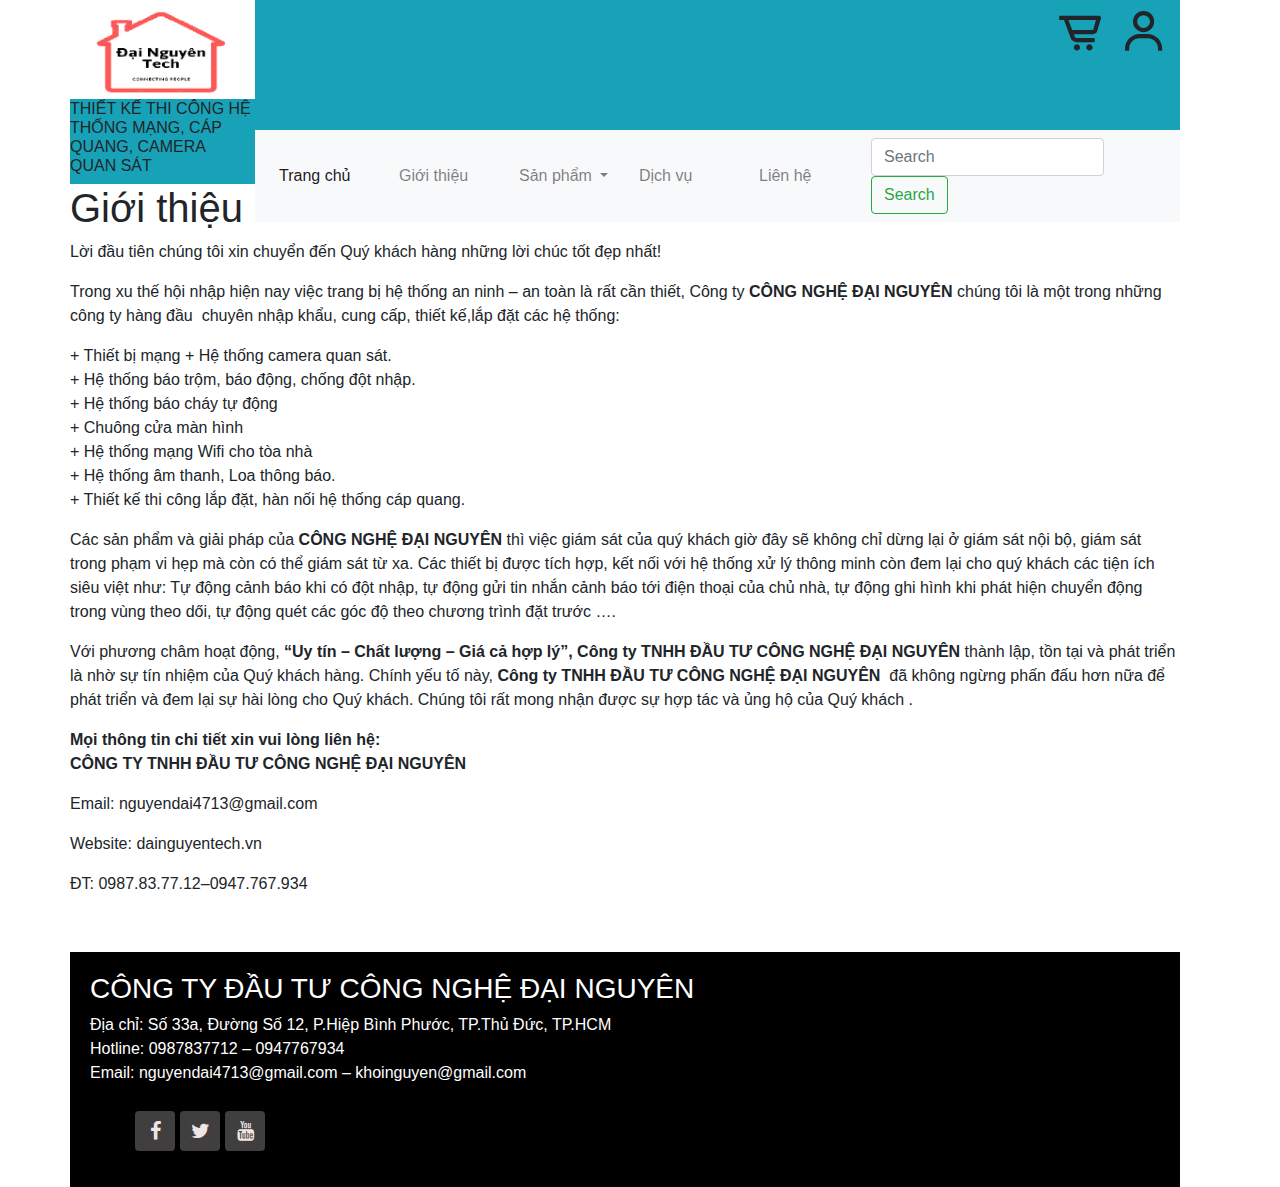
<file: gioithieu.html>
<!DOCTYPE html>
<html lang="en">
<head>
    <meta charset="UTF-8">
    <meta http-equiv="X-UA-Compatible" content="IE=edge">
    <meta name="viewport" content="width=device-width, initial-scale=1.0">
    <link rel="stylesheet" href="/css/bootstrap.min.css">
    
    <link rel="stylesheet" href="https://stackpath.bootstrapcdn.com/font-awesome/4.7.0/css/font-awesome.min.css"> 
    <link href='https://unpkg.com/boxicons@2.1.2/css/boxicons.min.css' rel='stylesheet'>
    <link rel="stylesheet" href="./css/base.css">

    <script src="/js/jquery-3.6.4.min.js"></script>
    <script src="/js/bootstrap.min.js"></script>
     
    <script>

    </script>
    <title>Giới thiêu-Công ty công nghê Đại Nguyên</title>
</head>
<body>
    <div class="container bg-white">
        <div  class="row col-md-12">
            <div class="col-md-2 bg-info">
                <img style="width: 100%;" src="/img/logo.png" alt="">
                <h6>THIẾT KẾ THI CÔNG HỆ THỐNG MẠNG, CÁP QUANG, CAMERA QUAN SÁT</h6>
            </div>
            <div class="col-md-10 bg-info">
                <div class="navbar_icon ">
                    <i class="bx bx-cart-alt" id="cart-icon"></i>
                    <i class='bx bx-user' id="user-icon"></i>
                </div>
                <!-- <div class="navbar_user">
                    <h1>Đăng Nhập</h1>
                    <div class="form">
                        <label>Email or Phone</label>
                        <input type="text">
                        <label>Password</label>
                        <input type="password">
                    </div>
                    <a href="#" class="user_btn btn">Đăng Nhập</a>
                    <div class="user-login">
                        <span>Đăng ký tài khoản</span>
                        <a href="login.html" >Tại Đây</a>
                    </div>
                </div> -->
                <nav class="navbar navbar-expand-lg navbar-light bg-light">

                
                    <button class="navbar-toggler" type="button" data-toggle="collapse" data-target="#navbarSupportedContent" aria-controls="navbarSupportedContent" aria-expanded="false" aria-label="Toggle navigation">
                      <span class="navbar-toggler-icon"></span>
                    </button>
                  
                    <div class="collapse navbar-collapse" id="navbarSupportedContent">
                      <ul class="navbar-nav mr-auto">
                        <li class="nav-item active">
                          <a class="nav-link" href="/html/index.html">Trang chủ <span class="sr-only">(current)</span></a>
                        </li>
                        <li class="nav-item">
                          <a class="nav-link" href="gioithieu.html">Giới thiệu</a>
                        </li>
                        <li class="nav-item dropdown">
                          <a class="nav-link dropdown-toggle " href="#" id="navbarDropdown" role="button" data-toggle="dropdown" aria-haspopup="true" aria-expanded="false">
                            Sản phẩm
                          </a>
                          <div class="dropdown-menu " aria-labelledby="navbarDropdown">
                            <a class="dropdown-item" href="#">Thiết bị mạng</a>
                            <ul>
                                <li><a class="dropdown-item" href="/html/bodinhtuyen.html">Bộ định tuyến</a></li>
                                <li><a class="dropdown-item" href="swich.html">Switch mạng</a></li>
                                <li><a class="dropdown-item" href="/html/bokichsong.html">Bộ kích sóng Wifi</a></li>
                              </ul>
                            <a class="dropdown-item" href="#">Router mạng</a>
                            <a class="dropdown-item" href="#">Máy chấm công</a>
                            <a class="dropdown-item" href="#">Camera quan sát</a>
                            <div class="dropdown-divider"></div>
                            <a class="dropdown-item" href="#">Một vài sản phẩm khác</a>
                        <li class="nav-item">
                            <a href="dichvu.html" class="nav-link">Dịch vụ</a>
                        </li>
                        <li class="nav-item">
                            <a href="lienhe.html" class="nav-link">Liên hệ</a>
                        </li>
     
                      </ul>
                      <form class="form-inline my-2 my-lg-0">
                        <input class="form-control mr-sm-2" type="search" placeholder="Search" aria-label="Search">
                        <button class="btn btn-outline-success my-2 my-sm-0" type="submit">Search</button>
                      </form>
                    </div>
                  </nav>
            </div>
        </div>
        <div class="row col-md-12">
            <div class="content">
                <article id="post-22" class="blog-no-image post-22 page type-page status-publish hentry">
                    <!--post thumbnal options-->
                    <header class="entry-header">
                        <h1 class="entry-title">Giới thiệu</h1>
                    </header>
                    <!-- .entry-header -->
                    <div class="entry-content clearfix">
                        <p>Lời đầu tiên chúng tôi xin chuyển đến Quý khách hàng những lời chúc tốt đẹp nhất!</p>
                        <p>
                            Trong xu thế hội nhập hiện nay việc trang bị hệ thống an ninh – an toàn là rất cần thiết, Công ty <strong>CÔNG NGHỆ ĐẠI NGUYÊN</strong>
                            chúng tôi là một trong những công ty hàng đầu  chuyên nhập khẩu, cung cấp, thiết kế,lắp đặt các hệ thống:
                        </p>
                        <p>
                            + Thiết bị mạng
                            + Hệ thống camera quan sát.<br/>
                            + Hệ thống báo trộm, báo động, chống đột nhập.<br/>
                            + Hệ thống báo cháy tự động<br/>
                            + Chuông cửa màn hình<br/>
                            + Hệ thống mạng Wifi cho tòa nhà<br/>
                            + Hệ thống âm thanh, Loa thông báo.<br/>+ Thiết kế thi công lắp đặt, hàn nối hệ thống cáp quang.
                        </p>
                        <p>
                            Các sản phẩm và giải pháp của <strong>CÔNG NGHỆ ĐẠI NGUYÊN</strong>
                            thì việc giám sát của quý khách giờ đây sẽ không chỉ dừng lại ở giám sát nội bộ, giám sát trong phạm vi hẹp mà còn có thể giám sát từ xa. Các thiết bị được tích hợp, kết nối với hệ thống xử lý thông minh còn đem lại cho quý khách các tiện ích siêu việt như: Tự động cảnh báo khi có đột nhập, tự động gửi tin nhắn cảnh báo tới điện thoại của chủ nhà, tự động ghi hình khi phát hiện chuyển động trong vùng theo dői, tự động quét các góc độ theo chương trình đặt trước &#8230;.
                        </p>
                        <p>
                            Với phương châm hoạt động, <strong>“Uy tín – Chất lượng – Giá cả hợp lý”,</strong>
                            <strong>Công ty TNHH ĐẦU TƯ CÔNG NGHỆ ĐẠI NGUYÊN</strong>
                            thành lập, tồn tại và phát triển là nhờ sự tín nhiệm của Quý khách hàng. Chính yếu tố này, <strong>Công ty TNHH ĐẦU TƯ CÔNG NGHỆ ĐẠI NGUYÊN </strong>
                            đã không ngừng phấn đấu hơn nữa để phát triển và đem lại sự hài lòng cho Quý khách. Chúng tôi rất mong nhận được sự hợp tác và ủng hộ của Quý khách .
                        </p>
                        <p>
                            <strong>Mọi thông tin chi tiết xin vui lòng liên hệ: </strong>
                            <br/>
                            <strong>CÔNG TY TNHH ĐẦU TƯ CÔNG NGHỆ ĐẠI NGUYÊN</strong>
                        </p>
                        <p>Email: nguyendai4713@gmail.com</p>
                        <p>Website: dainguyentech.vn</p>
                        <p>ĐT: 0987.83.77.12&#8211;0947.767.934</p>
                        <p>&nbsp;</p>
                    </div>
                    <!-- .entry-content -->
                </article>
            </div>
            <div class="col-md-12" style="background-color: black; color: white;">
                <footer style="padding: 20px;">  
                    <h3>CÔNG TY ĐẦU TƯ CÔNG NGHỆ ĐẠI NGUYÊN</h3>
                    <P>
                        Địa chỉ: Số 33a, Đường Số 12, P.Hiệp Bình Phước, TP.Thủ Đức, TP.HCM
                        <br>
                        Hotline: 0987837712 – 0947767934
                        <br>
                        Email: nguyendai4713@gmail.com – khoinguyen@gmail.com
                    </P>
                    <ul class="social-icon">
                        <li><a href="https://www.facebook.com"><i class="fa fa-facebook"></i></a></li>
                        <li><a href="https://twitter.com"><i class="fa fa-twitter"></i></a></li>
                        <li><a href="https://www.youtube.com"><i class="fa fa-youtube"></i></a></li>
                    </ul>
        
                </footer>
            </div>
            
        </div> 
    </div>
</body>
</html>
</file>
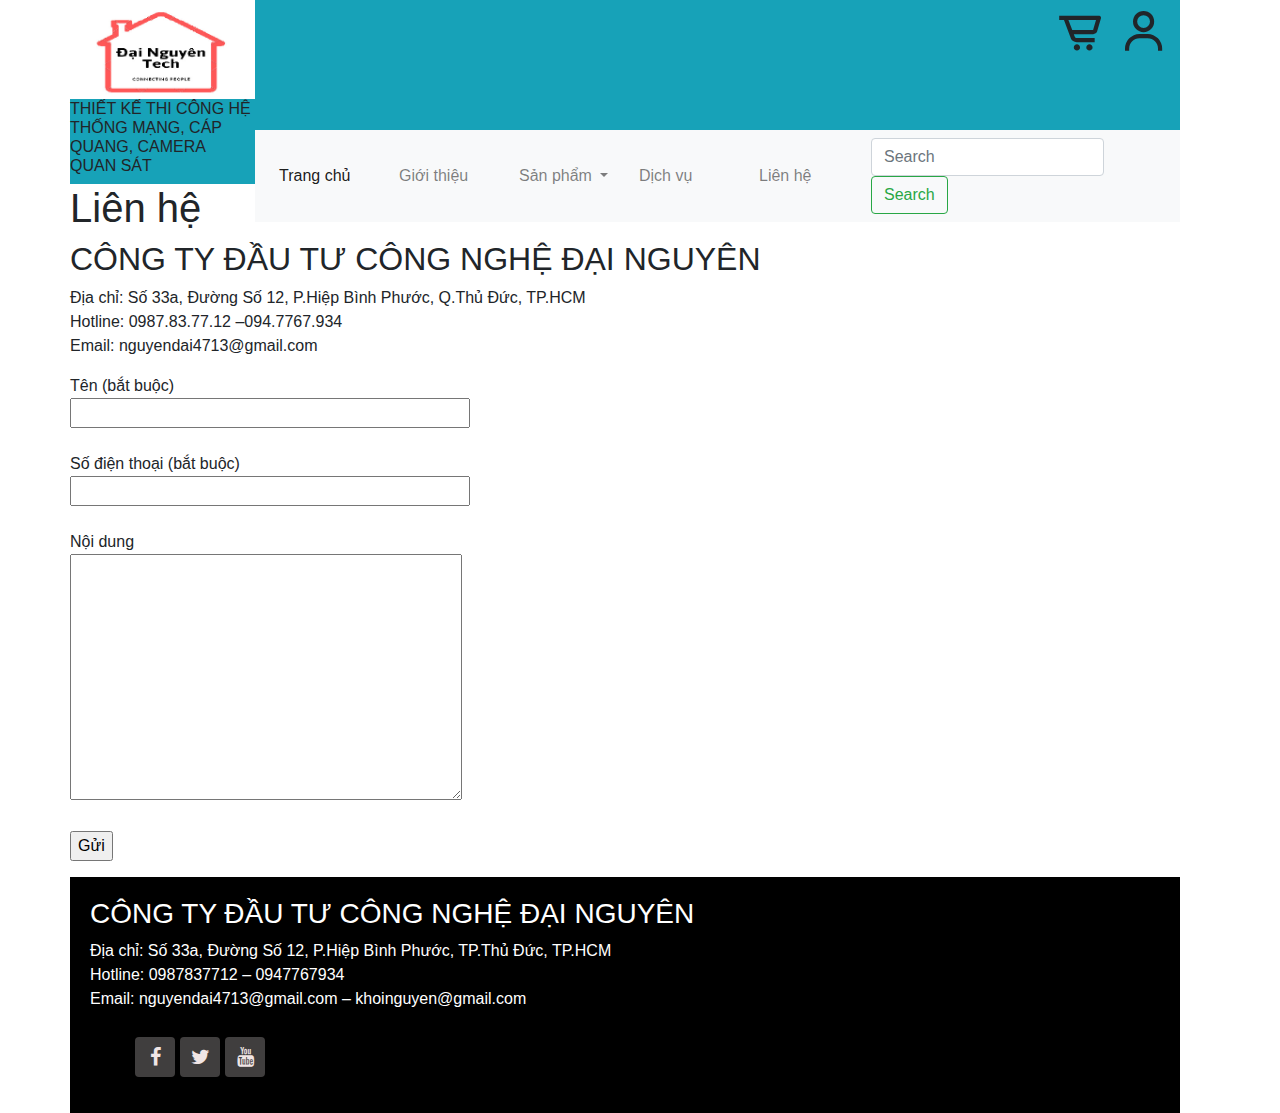
<file: lienhe.html>
<!DOCTYPE html>
<html lang="en">
<head>
    <meta charset="UTF-8">
    <meta http-equiv="X-UA-Compatible" content="IE=edge">
    <meta name="viewport" content="width=device-width, initial-scale=1.0">
    <link rel="stylesheet" href="/css/bootstrap.min.css">
    
    <link rel="stylesheet" href="https://stackpath.bootstrapcdn.com/font-awesome/4.7.0/css/font-awesome.min.css"> 
    <link href='https://unpkg.com/boxicons@2.1.2/css/boxicons.min.css' rel='stylesheet'>
    <link rel="stylesheet" href="./css/base.css">
    <script src="/js/jquery-3.6.4.min.js"></script>
    <script src="/js/bootstrap.min.js"></script>
    
    <script>

    </script>
    <title>Home-Công ty công nghê Đại Nguyên</title>
</head>
<body>
    <div class="container bg-white">
        <div  class="row col-md-12">
            <div class="col-md-2 bg-info">
                <img style="width: 100%;" src="/img/logo.png" alt="">
                <h6>THIẾT KẾ THI CÔNG HỆ THỐNG MẠNG, CÁP QUANG, CAMERA QUAN SÁT</h6>
            </div>
            <div class="col-md-10 bg-info">
                <div class="navbar_icon ">
                    <i class="bx bx-cart-alt" id="cart-icon"></i>
                    <i class='bx bx-user' id="user-icon"></i>
                </div>
                <!-- <div class="navbar_user">
                    <h1>Đăng Nhập</h1>
                    <div class="form">
                        <label>Email or Phone</label>
                        <input type="text">
                        <label>Password</label>
                        <input type="password">
                    </div>
                    <a href="#" class="user_btn btn">Đăng Nhập</a>
                    <div class="user-login">
                        <span>Đăng ký tài khoản</span>
                        <a href="login.html" >Tại Đây</a>
                    </div>
                </div> -->
                <nav class="navbar navbar-expand-lg navbar-light bg-light">

                
                    <button class="navbar-toggler" type="button" data-toggle="collapse" data-target="#navbarSupportedContent" aria-controls="navbarSupportedContent" aria-expanded="false" aria-label="Toggle navigation">
                      <span class="navbar-toggler-icon"></span>
                    </button>
                  
                    <div class="collapse navbar-collapse" id="navbarSupportedContent">
                      <ul class="navbar-nav mr-auto">
                        <li class="nav-item active">
                          <a class="nav-link" href="/html/index.html">Trang chủ <span class="sr-only">(current)</span></a>
                        </li>
                        <li class="nav-item">
                          <a class="nav-link" href="gioithieu.html">Giới thiệu</a>
                        </li>
                        <li class="nav-item dropdown">
                          <a class="nav-link dropdown-toggle " href="#" id="navbarDropdown" role="button" data-toggle="dropdown" aria-haspopup="true" aria-expanded="false">
                            Sản phẩm
                          </a>
                          <div class="dropdown-menu " aria-labelledby="navbarDropdown">
                            <a class="dropdown-item" href="#">Thiết bị mạng</a>
                            <ul>
                                <li><a class="dropdown-item" href="/html/bodinhtuyen.html">Bộ định tuyến</a></li>
                                <li><a class="dropdown-item" href="swich.html">Switch mạng</a></li>
                                <li><a class="dropdown-item" href="/html/bokichsong.html">Bộ kích sóng Wifi</a></li>
                              </ul>
                            <a class="dropdown-item" href="#">Router mạng</a>
                            <a class="dropdown-item" href="#">Máy chấm công</a>
                            <a class="dropdown-item" href="#">Camera quan sát</a>
                            <div class="dropdown-divider"></div>
                            <a class="dropdown-item" href="#">Một vài sản phẩm khác</a>
                        <li class="nav-item">
                            <a href="dichvu.html" class="nav-link">Dịch vụ</a>
                        </li>
                        <li class="nav-item">
                            <a href="lienhe.html" class="nav-link">Liên hệ</a>
                        </li>
     
                      </ul>
                      <form class="form-inline my-2 my-lg-0">
                        <input class="form-control mr-sm-2" type="search" placeholder="Search" aria-label="Search">
                        <button class="btn btn-outline-success my-2 my-sm-0" type="submit">Search</button>
                      </form>
                    </div>
                  </nav>
            </div>
        </div>
        <div class="row col-md-12">
            <div class="content">
                <article id="post-24" class="blog-no-image post-24 page type-page status-publish hentry">
                    <!--post thumbnal options-->
                    <header class="entry-header">
                        <h1 class="entry-title">Liên hệ</h1>
                    </header>
                    <!-- .entry-header -->
                    <div class="entry-content clearfix">
                        <h2 style="text-align: left;">CÔNG TY ĐẦU TƯ CÔNG NGHỆ ĐẠI NGUYÊN</h2>
                        <p style="text-align: left;">
                            Địa chỉ: Số 33a, Đường Số 12, P.Hiệp Bình Phước, Q.Thủ Đức, TP.HCM<br/>
                            Hotline: 0987.83.77.12  &#8211;094.7767.934<br/>Email: nguyendai4713@gmail.com
                        </p>
                        <div role="form" class="wpcf7" id="wpcf7-f26-p24-o1" lang="vi" dir="ltr">
                            <div class="screen-reader-response"></div>
                            <form action="/lien-he/#wpcf7-f26-p24-o1" method="post" class="wpcf7-form" novalidate="novalidate">
                                <div style="display: none;">
                                    <input type="hidden" name="_wpcf7" value="26"/>
                                    <input type="hidden" name="_wpcf7_version" value="5.0.2"/>
                                    <input type="hidden" name="_wpcf7_locale" value="vi"/>
                                    <input type="hidden" name="_wpcf7_unit_tag" value="wpcf7-f26-p24-o1"/>
                                    <input type="hidden" name="_wpcf7_container_post" value="24"/>
                                </div>
                                <p>
                                    <label>
                                        Tên (bắt buộc)<br/>
                                        <span class="wpcf7-form-control-wrap your-name">
                                            <input type="text" name="your-name" value="" size="40" class="wpcf7-form-control wpcf7-text wpcf7-validates-as-required" aria-required="true" aria-invalid="false"/>
                                        </span>
                                    </label>
                                </p>
                                <p>
                                    <label>
                                        Số điện thoại (bắt buộc)<br/>
                                        <span class="wpcf7-form-control-wrap tel-884">
                                            <input type="tel" name="tel-884" value="" size="40" class="wpcf7-form-control wpcf7-text wpcf7-tel wpcf7-validates-as-required wpcf7-validates-as-tel" aria-required="true" aria-invalid="false"/>
                                        </span>
                                    </label>
                                </p>
                                <p>
                                    <label>
                                        Nội dung<br/>
                                        <span class="wpcf7-form-control-wrap your-message">
                                            <textarea name="your-message" cols="40" rows="10" class="wpcf7-form-control wpcf7-textarea" aria-invalid="false"></textarea>
                                        </span>
                                    </label>
                                </p>
                                <p>
                                    <input type="submit" value="Gửi" class="wpcf7-form-control wpcf7-submit"/>
                                </p>
                                <div class="wpcf7-response-output wpcf7-display-none"></div>
                            </form>
                        </div>
                    </div>
                    <!-- .entry-content -->
                </article>
            </div>
            <div class="col-md-12" style="background-color: black; color: white;">
                <footer style="padding: 20px;">  
                    <h3>CÔNG TY ĐẦU TƯ CÔNG NGHỆ ĐẠI NGUYÊN</h3>
                    <P>
                        Địa chỉ: Số 33a, Đường Số 12, P.Hiệp Bình Phước, TP.Thủ Đức, TP.HCM
                        <br>
                        Hotline: 0987837712 – 0947767934
                        <br>
                        Email: nguyendai4713@gmail.com – khoinguyen@gmail.com
                    </P>
                    <ul class="social-icon">
                        <li><a href="https://www.facebook.com"><i class="fa fa-facebook"></i></a></li>
                        <li><a href="https://twitter.com"><i class="fa fa-twitter"></i></a></li>
                        <li><a href="https://www.youtube.com"><i class="fa fa-youtube"></i></a></li>
                    </ul>
        
                </footer>
            </div>
            
        </div> 
    </div>
</body>
</html>
</file>
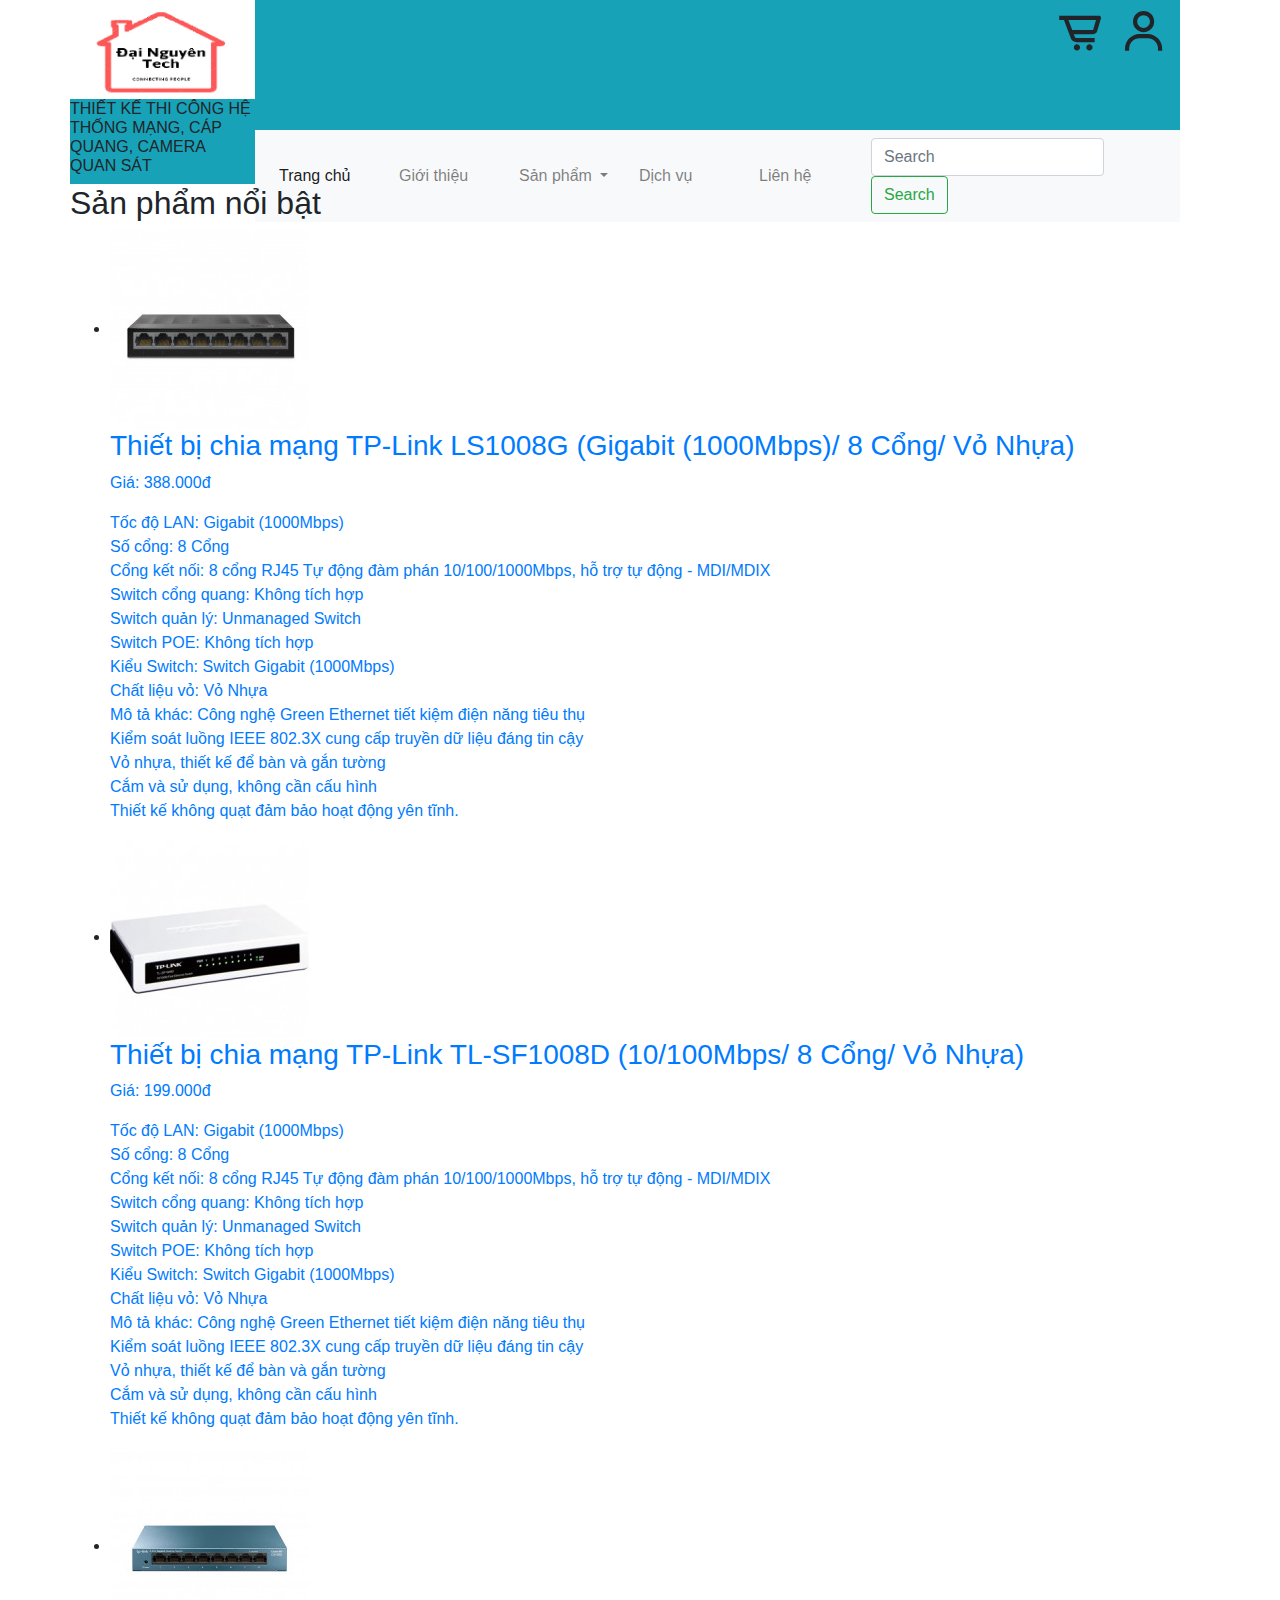
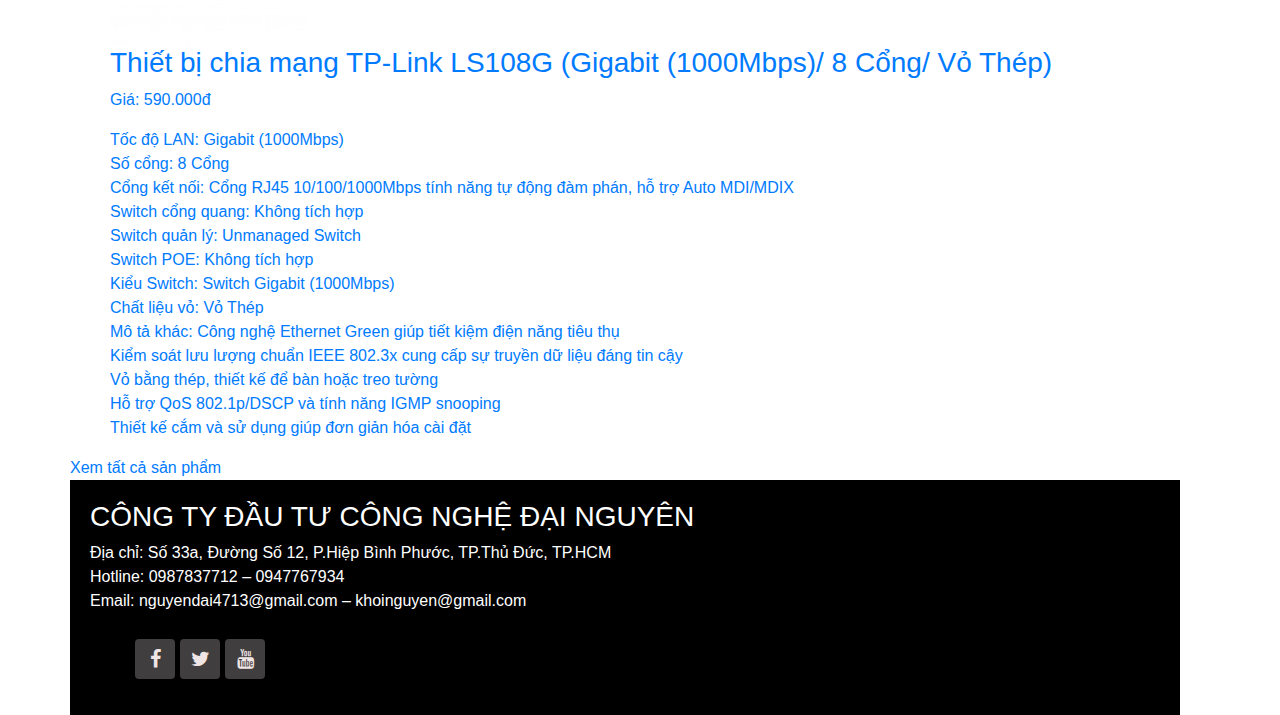
<file: swich.html>
<!DOCTYPE html>
<html lang="en">

<head>
    <meta charset="UTF-8">
    <meta http-equiv="X-UA-Compatible" content="IE=edge">
    <meta name="viewport" content="width=device-width, initial-scale=1.0">
    <link rel="stylesheet" href="/css/bootstrap.min.css">

    <link rel="stylesheet" href="https://stackpath.bootstrapcdn.com/font-awesome/4.7.0/css/font-awesome.min.css">
    <link href='https://unpkg.com/boxicons@2.1.2/css/boxicons.min.css' rel='stylesheet'>
    <link rel="stylesheet" href="./css/base.css">
    <script src="/js/jquery-3.6.4.min.js"></script>
    <script src="/js/bootstrap.min.js"></script>
    
    <script>
       

    </script>
    <title>Home-Công ty công nghê Đại Nguyên</title>
</head>

<body>
    <div class="container bg-white">
        <div class="row col-md-12">
            <div class="col-md-2 bg-info">
                <img style="width: 100%;" src="/img/logo.png" alt="">
                <h6>THIẾT KẾ THI CÔNG HỆ THỐNG MẠNG, CÁP QUANG, CAMERA QUAN SÁT</h6>
            </div>
            <div class="col-md-10 bg-info">
                <div class="navbar_icon ">
                    <i class="bx bx-cart-alt" id="cart-icon"></i>
                    <i class='bx bx-user' id="user-icon"></i>
                </div>
                <!-- <div class="navbar_user">
                    <h1>Đăng Nhập</h1>
                    <div class="form">
                        <label>Email or Phone</label>
                        <input type="text">
                        <label>Password</label>
                        <input type="password">
                    </div>
                    <a href="#" class="user_btn btn">Đăng Nhập</a>
                    <div class="user-login">
                        <span>Đăng ký tài khoản</span>
                        <a href="login.html" >Tại Đây</a>
                    </div>
                </div> -->
                <nav class="navbar navbar-expand-lg navbar-light bg-light">


                    <button class="navbar-toggler" type="button" data-toggle="collapse"
                        data-target="#navbarSupportedContent" aria-controls="navbarSupportedContent"
                        aria-expanded="false" aria-label="Toggle navigation">
                        <span class="navbar-toggler-icon"></span>
                    </button>

                    <div class="collapse navbar-collapse" id="navbarSupportedContent">
                        <ul class="navbar-nav mr-auto">
                            <li class="nav-item active">
                                <a class="nav-link" href="/html/index.html">Trang chủ <span
                                        class="sr-only">(current)</span></a>
                            </li>
                            <li class="nav-item">
                                <a class="nav-link" href="gioithieu.html">Giới thiệu</a>
                            </li>
                            <li class="nav-item dropdown">
                                <a class="nav-link dropdown-toggle " href="#" id="navbarDropdown" role="button"
                                    data-toggle="dropdown" aria-haspopup="true" aria-expanded="false">
                                    Sản phẩm
                                </a>
                                <div class="dropdown-menu " aria-labelledby="navbarDropdown">
                                    <a class="dropdown-item" href="#">Thiết bị mạng</a>
                                    <ul>
                                        <li><a class="dropdown-item" href="/html/bodinhtuyen.html">Bộ định tuyến</a></li>
                                        <li><a class="dropdown-item" href="swich.html">Switch mạng</a></li>
                                        <li><a class="dropdown-item" href="/html/bokichsong.html">Bộ kích sóng Wifi</a></li>
                                    </ul>
                                    <a class="dropdown-item" href="#">Router mạng</a>
                                    <a class="dropdown-item" href="#">Máy chấm công</a>
                                    <a class="dropdown-item" href="#">Camera quan sát</a>
                                    <div class="dropdown-divider"></div>
                                    <a class="dropdown-item" href="#">Một vài sản phẩm khác</a>
                            <li class="nav-item">
                                <a href="dichvu.html" class="nav-link">Dịch vụ</a>
                            </li>
                            <li class="nav-item">
                                <a href="lienhe.html" class="nav-link">Liên hệ</a>
                            </li>
                            
                            
                        </ul>
                        <form class="form-inline my-2 my-lg-0">
                            <input class="form-control mr-sm-2" type="search" placeholder="Search" aria-label="Search">
                            <button class="btn btn-outline-success my-2 my-sm-0" type="submit">Search</button>
                        </form>
                    </div>
                </nav>
            </div>
        </div>
        <div class="row col-md-12">
            <div class="content">
                <section>
                    <h2>Sản phẩm nổi bật</h2>
                    <ul>
                        <li>
                            <a href="#">
                                <img src="/img/swich.jpg" alt="Router">
                                <h3>Thiết bị chia mạng TP-Link LS1008G (Gigabit (1000Mbps)/ 8 Cổng/ Vỏ Nhựa)</h3>
                                <p>Giá: 388.000đ</p>
                                    <p>Tốc độ LAN: Gigabit (1000Mbps) <br>
                                        Số cổng: 8 Cổng <br>
                                        Cổng kết nối: 8 cổng RJ45 Tự động đàm phán 10/100/1000Mbps, hỗ trợ tự động - MDI/MDIX <br>
                                        Switch cổng quang: Không tích hợp <br>
                                        Switch quản lý: Unmanaged Switch <br>
                                        Switch POE: Không tích hợp <br>
                                        Kiểu Switch: Switch Gigabit (1000Mbps) <br>
                                        Chất liệu vỏ: Vỏ Nhựa <br>
                                        Mô tả khác: Công nghệ Green Ethernet tiết kiệm điện năng tiêu thụ <br>
                                        Kiểm soát luồng IEEE 802.3X cung cấp truyền dữ liệu đáng tin cậy <br>
                                        Vỏ nhựa, thiết kế để bàn và gắn tường <br>
                                        Cắm và sử dụng, không cần cấu hình <br>
                                        Thiết kế không quạt đảm bảo hoạt động yên tĩnh. <br>
                                    </p>
                                
                            </a>
                        </li>
                        <li>
                            <a href="#">
                                <img src="/img/swich2.jpg" alt="Switch">
                                <h3>Thiết bị chia mạng TP-Link TL-SF1008D (10/100Mbps/ 8 Cổng/ Vỏ Nhựa)</h3>
                                <p>Giá: 199.000đ</p>
                                <p>Tốc độ LAN: Gigabit (1000Mbps) <br>
                                    Số cổng: 8 Cổng <br>
                                    Cổng kết nối: 8 cổng RJ45 Tự động đàm phán 10/100/1000Mbps, hỗ trợ tự động - MDI/MDIX <br>
                                    Switch cổng quang: Không tích hợp <br>
                                    Switch quản lý: Unmanaged Switch <br>
                                    Switch POE: Không tích hợp <br>
                                    Kiểu Switch: Switch Gigabit (1000Mbps) <br>
                                    Chất liệu vỏ: Vỏ Nhựa <br>
                                    Mô tả khác: Công nghệ Green Ethernet tiết kiệm điện năng tiêu thụ <br>
                                    Kiểm soát luồng IEEE 802.3X cung cấp truyền dữ liệu đáng tin cậy <br>
                                    Vỏ nhựa, thiết kế để bàn và gắn tường <br>
                                    Cắm và sử dụng, không cần cấu hình <br>
                                    Thiết kế không quạt đảm bảo hoạt động yên tĩnh. <br>
                                </p>
                            </a>
                        </li>
                        <li>
                            <a href="#">
                                <img src="/img/swich3.jpg" alt="Access point">
                                <h3>Thiết bị chia mạng TP-Link LS108G (Gigabit (1000Mbps)/ 8 Cổng/ Vỏ Thép)</h3>
                                <p>Giá: 590.000đ</p>
                                <p>
                                    Tốc độ LAN: Gigabit (1000Mbps) <br>
                                    Số cổng: 8 Cổng <br>
                                    Cổng kết nối: Cổng RJ45 10/100/1000Mbps tính năng tự động đàm phán, hỗ trợ Auto MDI/MDIX <br>
                                    Switch cổng quang: Không tích hợp <br> 
                                    Switch quản lý: Unmanaged Switch <br>
                                    Switch POE: Không tích hợp <br>
                                    Kiểu Switch: Switch Gigabit (1000Mbps) <br>
                                    Chất liệu vỏ: Vỏ Thép <br>
                                    Mô tả khác: Công nghệ Ethernet Green giúp tiết kiệm điện năng tiêu thụ <br>
                                    Kiểm soát lưu lượng chuẩn IEEE 802.3x cung cấp sự truyền dữ liệu đáng tin cậy <br>
                                    Vỏ bằng thép, thiết kế để bàn hoặc treo tường <br>
                                    Hỗ trợ QoS 802.1p/DSCP và tính năng IGMP snooping <br>
                                    Thiết kế cắm và sử dụng giúp đơn giản hóa cài đặt <br>
                                </p>
                            </a>
                        </li>
                    </ul>
                    <a href="#">Xem tất cả sản phẩm</a>
                </section>







            </div>
            <div class="col-md-12" style="background-color: black; color: white;">
                <footer style="padding: 20px;">
                    <h3>CÔNG TY ĐẦU TƯ CÔNG NGHỆ ĐẠI NGUYÊN</h3>
                    <P>
                        Địa chỉ: Số 33a, Đường Số 12, P.Hiệp Bình Phước, TP.Thủ Đức, TP.HCM
                        <br>
                        Hotline: 0987837712 – 0947767934
                        <br>
                        Email: nguyendai4713@gmail.com – khoinguyen@gmail.com
                    </P>
                    <ul class="social-icon">
                        <li><a href="https://www.facebook.com"><i class="fa fa-facebook"></i></a></li>
                        <li><a href="https://twitter.com"><i class="fa fa-twitter"></i></a></li>
                        <li><a href="https://www.youtube.com"><i class="fa fa-youtube"></i></a></li>
                    </ul>

                </footer>
            </div>

        </div>
    </div>
</body>

</html>
</file>
<file: css/base.css>
[class*="col-"]{
    padding-left: 0px;
    padding-right: 0px;
    
}
.navbar-nav li{
    width: 120px;
}
.dropdown-menu{
    width: 200px;
}
.navbar{
    position: absolute;
    top: 130px;
}
.mySlides {
    display:none;
    height: 700px;
    width:100%;
}
.social-icon{

display: flex;
}
.social-icon li {
list-style: none;
margin-top: 10px;
margin-left: 5;


}

.social-icon li a{
display: inline-block;
width: 40px;
height: 40px;
background: #403e3e;
display: flex;
justify-content: center;
align-items: center;
text-decoration: none;
border-radius: 4px;
margin-left: 5px;
}
.social-icon li a:hover{
background: #f00;
}
.social-icon li a .fa{
color: #f0e5e5;
font-size: 20px;
}
.navbar_icon {
font-size: 50px;
margin-left: 800px;

}
#cart-icon  {
cursor: pointer;
}
#cart-icon:hover{
font-size: larger;
}
#user-icon{
cursor: pointer;
}
#user-icon:hover{
font-size: larger;
}
</file>
